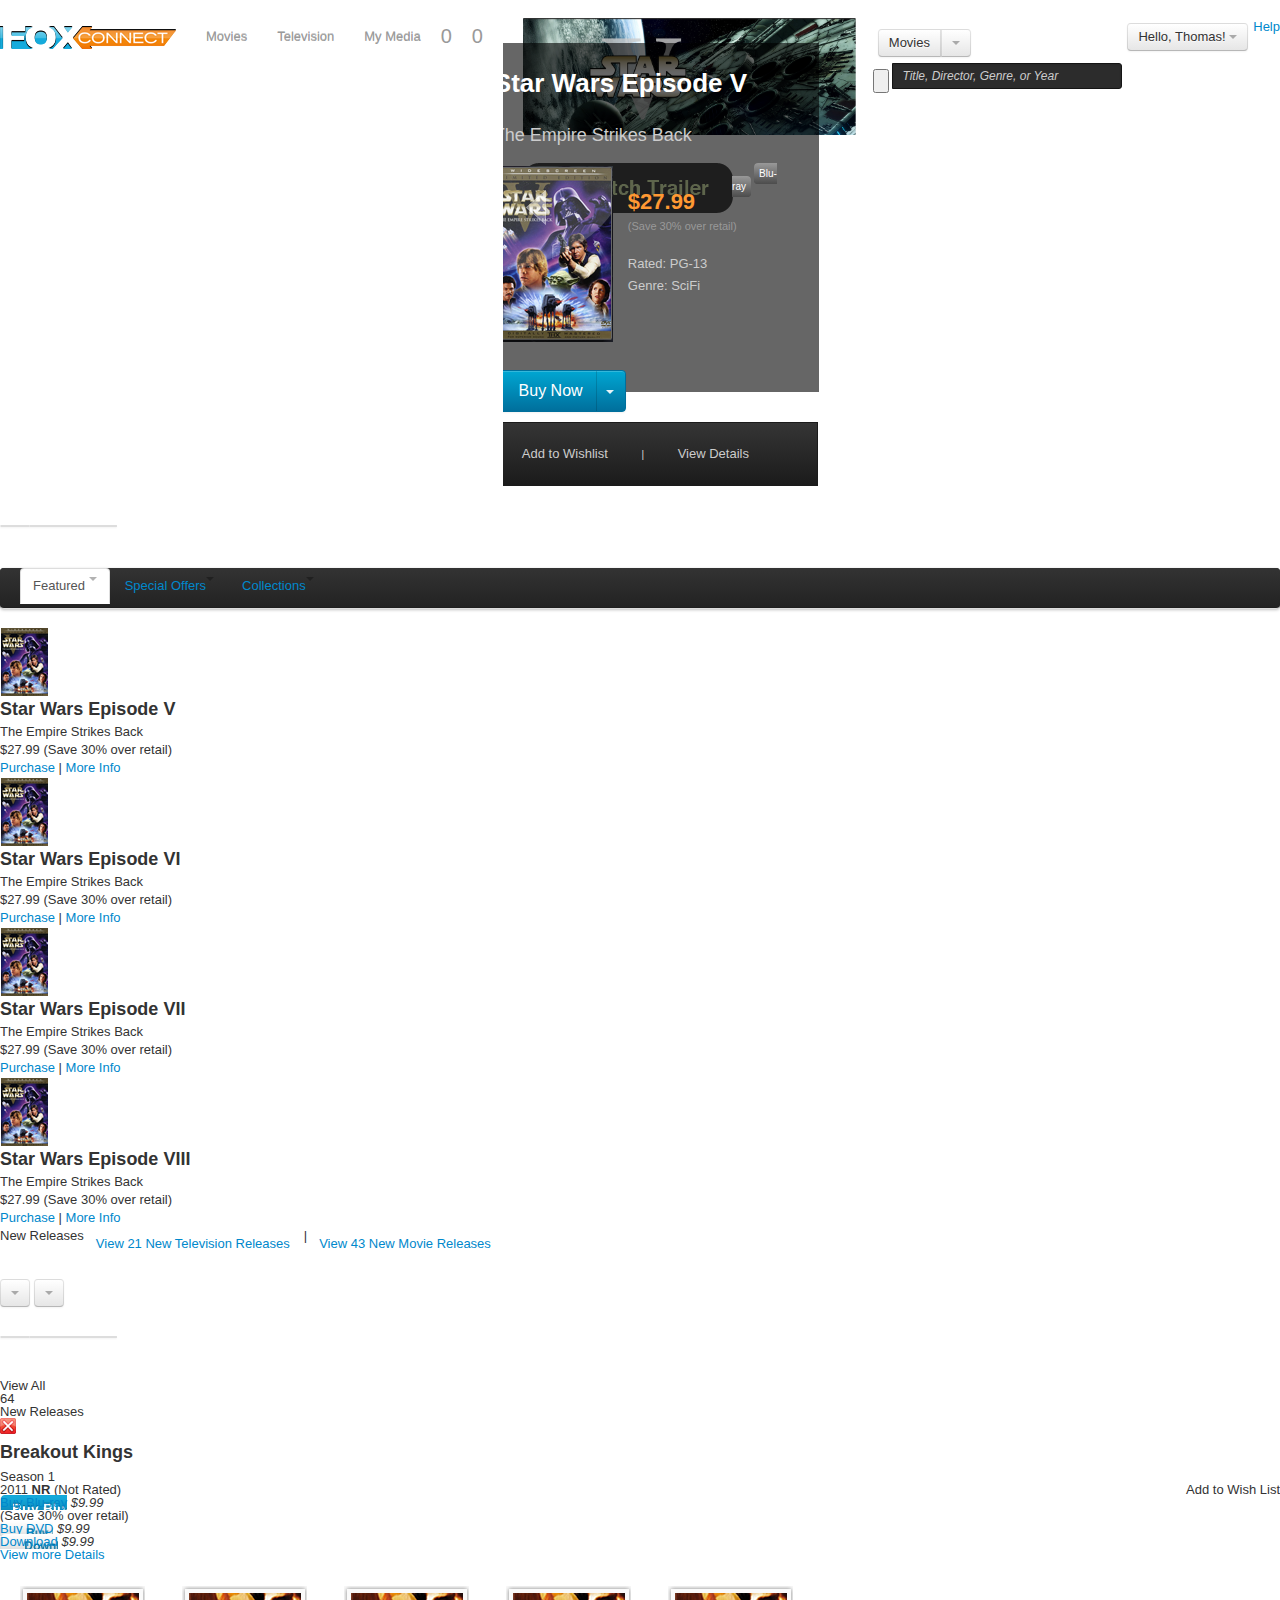
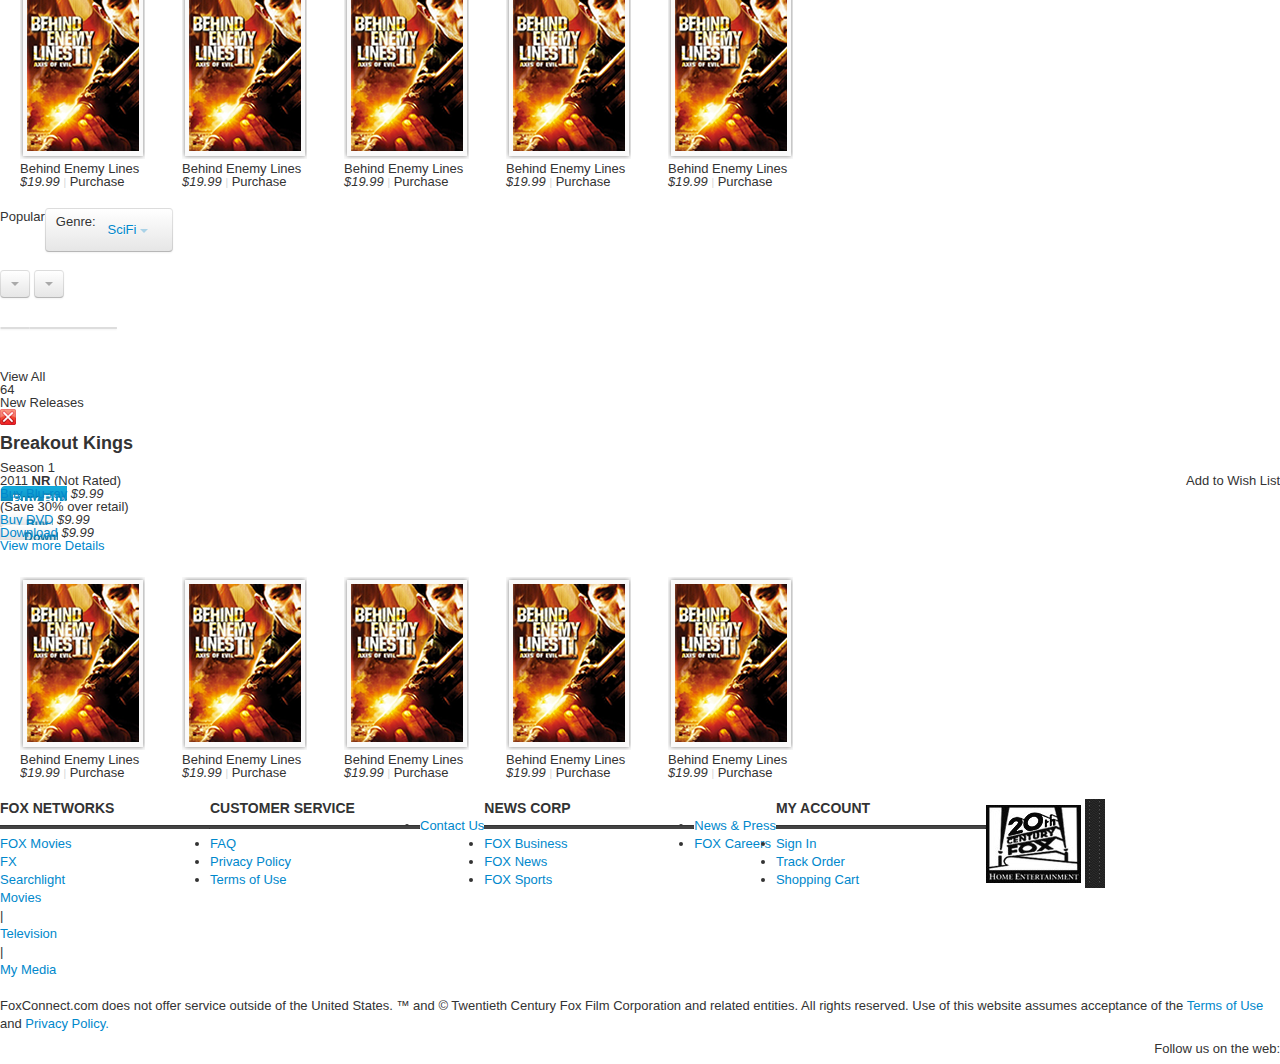
<file: index.html>
<!DOCTYPE html>
<html lang="en">
    <head>
        <meta charset="utf-8">
        <title>FoxConnect - Home</title>
        <meta name="viewport" content="width=device-width, initial-scale=1.0">
        <meta name="description" content="">
        <meta name="author" content="">

        <!-- Le styles -->
        <link href="assets/css/bootstrap.css" rel="stylesheet">
        <link href="assets/css/global.css" rel="stylesheet">
        <link href="assets/css/home.css" rel="stylesheet">
        <link href="assets/css/bootstrap-responsive.css" rel="stylesheet">

        <!-- Le HTML5 shim, for IE6-8 support of HTML5 elements -->
        <!--[if lt IE 9]>
          <script src="http://html5shim.googlecode.com/svn/trunk/html5.js"></script>
        <![endif]-->

        <!-- Le fav and touch icons -->
        <link rel="shortcut icon" href="assets/ico/favicon.ico">
        <link rel="apple-touch-icon-precomposed" sizes="144x144" href="assets/ico/apple-touch-icon-144-precomposed.png">
        <link rel="apple-touch-icon-precomposed" sizes="114x114" href="assets/ico/apple-touch-icon-114-precomposed.png">
        <link rel="apple-touch-icon-precomposed" sizes="72x72" href="assets/ico/apple-touch-icon-72-precomposed.png">
        <link rel="apple-touch-icon-precomposed" href="assets/ico/apple-touch-icon-57-precomposed.png">
    </head>

    <body>
        <!-- Header Begins--->
        <div class="navbar fx-header"> <!-- NAVBAR Begins -->
            <a name="#fx-banner"></a>
            <div class="fx-navbar-inner"> <!-- NAVBAR-INNER Begins -->
                <div class="fx-container">  <!-- CONTAINER Begins -->
                    <a href="#" class="brand"><img src="assets/img/fc_logo.png" /></a>
                    <ul class="nav fx-primary-nav"> <!-- FX-PRIMARY-NAV Begins -->
                        <li class="dropdown">
                            <a data-toggle="dropdown" class="dropdown-toggle" href="#">Movies<b class="caret"></b></a>
                            <div class="dropdown-menu">
                                <ul class="pull-left">
                                    <li class="nav-header">GENRE</li>
                                    <li class="divider"></li>
                                    <li><a href="#">Action (320)</a></li>
                                    <li><a href="#">Adventure (190)</a></li>
                                    <li><a href="#">Animation (105)</a></li>
                                    <li><a href="#">Classic (178)</a></li>
                                    <li><a href="#">Comedy (105)</a></li>
                                    <li><a href="#">Crime (105)</a></li>
                                    <li><a href="#">Documentary (105)</a></li>
                                    <li><a href="#">Faith (105)</a></li>
                                    <li><a href="#">Family (105)</a></li>
                                    <li><a href="#">Fantasy (105)</a></li>
                                </ul>

                                <ul class="pull-left">
                                    <li class="nav-header">DECADE</li>
                                    <li class="divider"></li>
                                    <li><a href="#">Action (320)</a></li>
                                    <li><a href="#">Adventure (190)</a></li>
                                    <li><a href="#">Animation (105)</a></li>
                                    <li><a href="#">Classic (178)</a></li>
                                    <li><a href="#">Comedy (105)</a></li>
                                    <li><a href="#">Crime (105)</a></li>
                                    <li><a href="#">Documentary (105)</a></li>
                                    <li><a href="#">Faith (105)</a></li>
                                    <li><a href="#">Family (105)</a></li>
                                    <li><a href="#">Fantasy (105)</a></li>

                                    <li class="nav-header">RATING</li>
                                    <li class="divider"></li>
                                    <li><a href="#">Unrated (230)</a></li>
                                    <li><a href="#">G (1204)</a></li>
                                </ul>

                                <ul class="pull-left">
                                    <li class="nav-header">RELEASED</li>
                                    <li class="divider"></li>
                                    <li><a href="#">Action (320)</a></li>
                                    <li><a href="#">Adventure (190)</a></li>
                                    <li><a href="#">Animation (105)</a></li>
                                    <li><a href="#">Classic (178)</a></li>
                                    <li><a href="#">Comedy (105)</a></li>
                                    <li><a href="#">Crime (105)</a></li>
                                    <li><a href="#">Documentary (105)</a></li>
                                    <li><a href="#">Faith (105)</a></li>
                                    <li><a href="#">Family (105)</a></li>
                                    <li><a href="#">Fantasy (105)</a></li>

                                    <li class="nav-header">COLLECTIONS</li>
                                    <li class="divider"></li>
                                    <li><a href="#">Star Wars (6)</a></li>
                                    <li><a href="#">James Bond (13)</a></li>
                                </ul>

                                <ul class="pull-left fx-poular-trends">
                                    <li class="nav-header"><img src="assets/img/graph.png" /><span class="black bold">Popular</span> <span>Trends</span></li>
                                    <li class="divider"></li>
                                    <li><a href="#"><span class="small_title">Top Genre</span><br>Romantic Comedy</a></li>
                                    <li class="divider-dot"></li>
                                    <li><a href="#"><span class="small_title">Top Decade</span><br>2010s</a></li>
                                    <li class="divider-dot"></li>
                                    <li><a href="#"><span class="small_title">Top Rating</span><br>PG-13</a></li>
                                    <li class="divider-dot"></li>
                                    <li><a href="#"><span class="small_title">Top Movie</span><br>StarWars: The Empire Strlkes Back</a></li>
                                    <li class="divider-dot"></li>
                                    <li><a href="#"><span class="small_title">In San Jose, CA</span><br>Chronicle</a></li>
                                    <li class="divider-dot"></li>
                                    <li><a href="#"><span class="small_title">Newest Release</span><br>The Killing</a></li>
                                </ul>


                            </div>
                        </li>
                        <li class="dropdown">
                            <a data-toggle="dropdown" class="dropdown-toggle" href="#">Television<b class="caret"></b></a>
                            <div class="dropdown-menu">
                                <ul class="pull-left">
                                    <li><a href="#">Franchises</a></li>
                                    <li><a href="#">Genre</a></li>
                                    <li><a href="#">FX</a></li>
                                    <li><a href="#">Fox</a></li>
                                    <li><a href="#">Collections</a></li>
                                    <li><a href="#">New Releases/Currently On Air</a></li>
                                </ul>
                            </div>
                        </li>

                        <li><a href="#">My Media</a></li>
                    </ul> <!-- FX-PRIMARY-NAV ENDs -->
                    <a href="#" class="fx-icon-cart brand">0</a>
                    <a href="#" class="fx-icon-fav brand">0</a>

                    <div class="fx-navbar-secondary">
                        <span><a href="#" class="pull-right">Help</a></span>
                        <div id="user-info" class="btn-group pull-right">
                            <a href="#" data-toggle="dropdown" class="fx-btn btn dropdown-toggle">
                                <span class="greet">Hello,</span> Thomas!
                                <span class="caret fx-caret"></span>
                            </a>
                            <ul class="dropdown-menu">
                                <li><a href="#">Profile</a></li>
                                <li class="divider"></li>
                                <li><a href="#">Sign Out</a></li>
                            </ul>
                        </div>

                        <form id="SearchForm" class="navbar-search pull-right" action="search-results/index.html">
                            <div class="btn-group" id="fx-select-category">
                                <button class="btn fx-btn">Movies</button>
                                <button data-toggle="dropdown" class="btn dropdown-toggle">
                                    <span class="caret"></span>
                                </button>
                                <ul class="dropdown-menu">
                                    <!-- dropdown menu links -->
                                    <li><a href="#">TV</a></li>
                                    <li><a href="#">Videos</a></li>
                                </ul>
                            </div>

                            <input type="submit" id="search_btn" value="">
                            <input type="text" class="search-query" placeholder="Title, Director, Genre, or Year">
                            

                        </form>

                    </div>
                </div>  <!-- CONTAINER ENDs -->
            </div> <!-- NAVBAR-INNER ENDs -->
        </div> <!-- NAVBAR ENDs --> <!-- Header ENDs--->


        <div class="fx-body-container"> <!-- BODY CONTAINER -->
            <div class="fx-content"> <!-- FX CONTENT -->

                <!-- FX BANNER -->
                <div id="fx-banner" class="fx-hero-unit clearfix">

                    <!-- heroCarousel -->
                    <div id="heroCarousel" class="carousel carousel-fade slide">
                        <!-- heroCarousel items -->
                        <div class="carousel-inner">
                            <!--- heroCarousel Item 1 --->

                            <div class="active item">
                                <div class="description">
                                    <h2>Star Wars Episode V</h2>
                                    <div class="title">The Empire Strikes Back</div>
                                    <div class="details">
                                        <img class="cover" src="assets/img/movie_titles/movie_cover_sample.png" />
                                        <div class="price">$27.99</div>
                                        <a href="#" class="small_btn">Blu-ray</a>
                                        <div class="offer_details">(Save 30% over retail)</div><br />
                                        <div class="margintop15 pull-left">
                                            <p>Rated: PG-13</p>
                                            <p>Genre: SciFi</p>
                                        </div>


                                        <div id="buy-now-btn" class="btn-group margintop10">
                                            <a class="btn dropdown-toggle" data-toggle="dropdown" href="#">
                                                <span>Buy Now</span>
                                                <span class="caret"></span>                                            </a>

                                            <!--
                                            <button class="btn fx-btn btn-info">Buy Now</button>
                                            <button class="btn dropdown-toggle btn-info" data-toggle="dropdown">
                                                <span class="caret"></span>
                                            </button> -->
                                            <ul class="dropdown-menu">
                                                <!-- dropdown menu links -->
                                                <li>
                                                    <div class="pull-right">
                                                        <button class="buy-bluray-btn"></button>
                                                    </div>
                                                    <div><i class="fx-icon-movie orange">$19.99</i></div>
                                                    <div class="margintop1px">(Save 30% over retail)</div>
                                                </li>
                                                <li>
                                                    <div class="pull-right">
                                                        <button class="buy-3d-btn"></button>
                                                    </div>
                                                    <div><i class="fx-icon-3d orange">$19.99</i></div>
                                                    <div class="margintop1px">(Save 30% over retail)</div>
                                                </li>
                                                <li>
                                                    <div class="pull-right">
                                                        <button class="buy-dvd-btn"></button>
                                                    </div>
                                                    <div><i class="fx-icon-tv orange">$19.99</i></div>
                                                    <div class="margintop1px">(Save 30% over retail)</div>
                                                </li>
                                                <li>
                                                    <div class="pull-right">
                                                        <button class="download-btn"></button>
                                                    </div>
                                                    <div><i class="fx-icon-download orange">$19.99</i></div>
                                                    <div class="margintop1px">(Save 30% over retail)</div>
                                                </li>
                                            </ul>
                                        </div>
                                    </div>
                                    <div class="strip">
                                        <ul class="">
                                            <li class=""><a href="#" class="fx-icon-star">Add to Wishlist</a></li>
                                            <li class="sep">|</li>
                                            <li class=""><a href="#progress">View Details</a></li>
                                        </ul>
                                    </div>
                                </div>

                          <img src="assets/img/movie_titles/banner_sample.png" />
                                <div class="fx-icon-watch_trailer_btn"><a href=""><img src="assets/img/watch_trailer_btn.png" /></a></div>

                          </div>
                            <!--- heroCarousel Item 1 ENDs --->

                            <!--- heroCarousel Item 2 --->
                            <div class="item">
                                <div class="description">
                                    <h2>Star Wars Episode VI</h2>
                                    <div class="title">The Empire Strikes Back</div>
                                    <div class="details">
                                        <img class="cover" src="assets/img/movie_titles/movie_cover_sample.png" />
                                        <div class="price">$27.99</div>
                                        <a href="#" class="small_btn">Blu-ray</a>
                                        <div class="offer_details">(Save 30% over retail)</div><br />
                                        <div class="margintop15 pull-left">
                                            <p>Rated: PG-13</p>
                                            <p>Genre: SciFi</p>
                                        </div>


                                        <div id="buy-now-btn" class="btn-group margintop10">
                                            <a class="btn dropdown-toggle" data-toggle="dropdown" href="#">
                                                <span>Buy Now</span>
                                                <span class="caret"></span>                                            </a>

                                            <!--
                                            <button class="btn fx-btn btn-info">Buy Now</button>
                                            <button class="btn dropdown-toggle btn-info" data-toggle="dropdown">
                                                <span class="caret"></span>
                                            </button> -->
                                            <ul class="dropdown-menu">
                                                <!-- dropdown menu links -->
                                                <li>
                                                    <div class="pull-right">
                                                        <button class="buy-bluray-btn"></button>
                                                    </div>
                                                    <div><i class="fx-icon-movie orange">$19.99</i></div>
                                                    <div class="margintop1px">(Save 30% over retail)</div>
                                                </li>
                                                <li>
                                                    <div class="pull-right">
                                                        <button class="buy-3d-btn"></button>
                                                    </div>
                                                    <div><i class="fx-icon-3d orange">$19.99</i></div>
                                                    <div class="margintop1px">(Save 30% over retail)</div>
                                                </li>
                                                <li>
                                                    <div class="pull-right">
                                                        <button class="buy-dvd-btn"></button>
                                                    </div>
                                                    <div><i class="fx-icon-tv orange">$19.99</i></div>
                                                    <div class="margintop1px">(Save 30% over retail)</div>
                                                </li>
                                                <li>
                                                    <div class="pull-right">
                                                        <button class="download-btn"></button>
                                                    </div>
                                                    <div><i class="fx-icon-download orange">$19.99</i></div>
                                                    <div class="margintop1px">(Save 30% over retail)</div>
                                                </li>
                                            </ul>
                                        </div>
                                    </div>
                                    <div class="strip">
                                        <ul class="">
                                            <li class=""><a href="#" class="fx-icon-star">Add to Wishlist</a></li>
                                            <li class="sep">|</li>
                                            <li class=""><a href="#progress">View Details</a></li>
                                        </ul>
                                    </div>
                                </div>

                          <img src="assets/img/movie_titles/banner_sample.png" />
                                <div class="fx-icon-watch_trailer_btn"><a href=""><img src="assets/img/watch_trailer_btn.png" /></a></div>

                          </div>
                            <!--- heroCarousel Item 2 ENDs --->

                            <!--- heroCarousel Item 3 --->
                            <div class="item">
                                <div class="description">
                                    <h2>Star Wars Episode VII</h2>
                                    <div class="title">The Empire Strikes Back</div>
                                    <div class="details">
                                        <img class="cover" src="assets/img/movie_titles/movie_cover_sample.png" />
                                        <div class="price">$27.99</div>
                                        <a href="#" class="small_btn">Blu-ray</a>
                                        <div class="offer_details">(Save 30% over retail)</div><br />
                                        <div class="margintop15 pull-left">
                                            <p>Rated: PG-13</p>
                                            <p>Genre: SciFi</p>
                                        </div>


                                        <div id="buy-now-btn" class="btn-group margintop10">
                                            <a class="btn dropdown-toggle" data-toggle="dropdown" href="#">
                                                <span>Buy Now</span>
                                                <span class="caret"></span>                                            </a>

                                            <!--
                                            <button class="btn fx-btn btn-info">Buy Now</button>
                                            <button class="btn dropdown-toggle btn-info" data-toggle="dropdown">
                                                <span class="caret"></span>
                                            </button> -->
                                            <ul class="dropdown-menu">
                                                <!-- dropdown menu links -->
                                                <li>
                                                    <div class="pull-right">
                                                        <button class="buy-bluray-btn"></button>
                                                    </div>
                                                    <div><i class="fx-icon-movie orange">$19.99</i></div>
                                                    <div class="margintop1px">(Save 30% over retail)</div>
                                                </li>
                                                <li>
                                                    <div class="pull-right">
                                                        <button class="buy-3d-btn"></button>
                                                    </div>
                                                    <div><i class="fx-icon-3d orange">$19.99</i></div>
                                                    <div class="margintop1px">(Save 30% over retail)</div>
                                                </li>
                                                <li>
                                                    <div class="pull-right">
                                                        <button class="buy-dvd-btn"></button>
                                                    </div>
                                                    <div><i class="fx-icon-tv orange">$19.99</i></div>
                                                    <div class="margintop1px">(Save 30% over retail)</div>
                                                </li>
                                                <li>
                                                    <div class="pull-right">
                                                        <button class="download-btn"></button>
                                                    </div>
                                                    <div><i class="fx-icon-download orange">$19.99</i></div>
                                                    <div class="margintop1px">(Save 30% over retail)</div>
                                                </li>
                                            </ul>
                                        </div>
                                    </div>
                                    <div class="strip">
                                        <ul class="">
                                            <li class=""><a href="#" class="fx-icon-star">Add to Wishlist</a></li>
                                            <li class="sep">|</li>
                                            <li class=""><a href="#progress">View Details</a></li>
                                        </ul>
                                    </div>
                                </div>

                          <img src="assets/img/movie_titles/banner_sample.png" />
                                <div class="fx-icon-watch_trailer_btn"><a href=""><img src="assets/img/watch_trailer_btn.png" /></a></div>

                          </div>
                            <!--- heroCarousel Item 3 ENDs --->

                            <!--- heroCarousel Item 4 --->
                            <div class="item">
                                <div class="description">
                                    <h2>Star Wars Episode VIII</h2>
                                    <div class="title">The Empire Strikes Back</div>
                                    <div class="details">
                                        <img class="cover" src="assets/img/movie_titles/movie_cover_sample.png" />
                                        <div class="price">$27.99</div>
                                        <a href="#" class="small_btn">Blu-ray</a>
                                        <div class="offer_details">(Save 30% over retail)</div><br />
                                        <div class="margintop15 pull-left">
                                            <p>Rated: PG-13</p>
                                            <p>Genre: SciFi</p>
                                        </div>


                                        <div id="buy-now-btn" class="btn-group margintop10">
                                            <a class="btn dropdown-toggle" data-toggle="dropdown" href="#">
                                                <span>Buy Now</span>
                                                <span class="caret"></span>                                            </a>

                                            <!--
                                            <button class="btn fx-btn btn-info">Buy Now</button>
                                            <button class="btn dropdown-toggle btn-info" data-toggle="dropdown">
                                                <span class="caret"></span>
                                            </button> -->
                                            <ul class="dropdown-menu">
                                                <!-- dropdown menu links -->
                                                <li>
                                                    <div class="pull-right">
                                                        <button class="buy-bluray-btn"></button>
                                                    </div>
                                                    <div><i class="fx-icon-movie orange">$19.99</i></div>
                                                    <div class="margintop1px">(Save 30% over retail)</div>
                                                </li>
                                                <li>
                                                    <div class="pull-right">
                                                        <button class="buy-3d-btn"></button>
                                                    </div>
                                                    <div><i class="fx-icon-3d orange">$19.99</i></div>
                                                    <div class="margintop1px">(Save 30% over retail)</div>
                                                </li>
                                                <li>
                                                    <div class="pull-right">
                                                        <button class="buy-dvd-btn"></button>
                                                    </div>
                                                    <div><i class="fx-icon-tv orange">$19.99</i></div>
                                                    <div class="margintop1px">(Save 30% over retail)</div>
                                                </li>
                                                <li>
                                                    <div class="pull-right">
                                                        <button class="download-btn"></button>
                                                    </div>
                                                    <div><i class="fx-icon-download orange">$19.99</i></div>
                                                    <div class="margintop1px">(Save 30% over retail)</div>
                                                </li>
                                            </ul>
                                        </div>
                                    </div>
                                    <div class="strip">
                                        <ul class="">
                                            <li class=""><a href="#" class="fx-icon-star">Add to Wishlist</a></li>
                                            <li class="sep">|</li>
                                            <li class=""><a href="#progress">View Details</a></li>
                                        </ul>
                                    </div>
                                </div>

                          <img src="assets/img/movie_titles/banner_sample.png" />
                                <div class="fx-icon-watch_trailer_btn"><a href=""><img src="assets/img/watch_trailer_btn.png" /></a></div>

                          </div>
                            <!--- heroCarousel Item 4 ENDs --->


                        </div>
                        <!-- heroCarousel Items ENDs -->

                        <!-- heroCarousel nav -->
                        <a class="carousel-control left" href="#heroCarousel" data-slide="prev"><img src="assets/img/hero_left_nav_btn.png" /></a>
                        <a class="carousel-control right" href="#heroCarousel" data-slide="next"><img src="assets/img/hero_right_nav_btn.png" /></a>
                    </div>
                    <!-- heroCarousel ENDS -->

                    <!-- FX Banner Pagination -->
                    <div class="pagination">
                        <ul>
                            <li>
                                <a class="nav-btn current"></a>
                            </li>
                            <li><a href="#fx-banner" class="nav-btn"></a></li>
                            <li><a href="#fx-banner" class="nav-btn"></a></li>
                            <li><a href="#fx-banner" class="nav-btn"></a></li>
                        </ul>
                    </div>
                    <!-- FX Banner Pagination Ends -->

                    <!-- CATEGORY Tabbable -->
                    <div class="tabbable"> <!-- Only required for left/right tabs -->
                        <ul class="navbar-inner nav nav-tabs">
                            <li class="active">
                                <a href="#tab1" data-toggle="tab">
                                    Featured
                                    <span class="caret"></span>                                </a>                            </li>
                            <li><a href="#tab2" data-toggle="tab">Special Offers<span class="caret"></span></a></li>
                            <li><a href="#tab3" data-toggle="tab">Collections<span class="caret"></span></a></li>
                        </ul>
                        <div class="tab-content"> <!-- All TAB CONTENTS -->
                            <!-- Tab 1 CONTENTS -->
                            <div class="tab-pane active" id="tab1">
                                <div id="tab1-item1"class="tab-item active"> <!-- ITEM 1 -->
                                    <img src="assets/img/movie_titles/movie_cover_small.png" />
                                    <div class="details">
                                        <h3>Star Wars Episode V</h3>
                                        <div class="title">The Empire Strikes Back</div>
                                        <div class="margintop10"><span class="price">$27.99</span> <span class="offer_detail">(Save 30% over retail)</span></div>
                                        <div>
                                            <a href="#" class="dotted-underline">Purchase</a>
                                            <span class="sep">|</span>
                                            <a href="#" class="size10">More Info</a>                                        </div>
                                    </div>
                                </div> <!-- ITEM 1 ENDs -->
                                <div class="tab-item"> <!-- ITEM 2 -->
                                    <img src="assets/img/movie_titles/movie_cover_small.png" />
                                    <div class="details">
                                        <h3>Star Wars Episode VI</h3>
                                        <div class="title">The Empire Strikes Back</div>
                                        <div class="margintop10"><span class="price">$27.99</span> <span class="offer_detail">(Save 30% over retail)</span></div>
                                        <div>
                                            <a href="#" class="dotted-underline">Purchase</a>
                                            <span class="sep">|</span>
                                            <a href="#" class="size10">More Info</a>                                        </div>
                                    </div>
                                </div> <!-- ITEM 2 ENDs -->

                                <div class="tab-item"> <!-- ITEM 3 -->
                                    <img src="assets/img/movie_titles/movie_cover_small.png" />
                                    <div class="details">
                                        <h3>Star Wars Episode VII</h3>
                                        <div class="title">The Empire Strikes Back</div>
                                        <div class="margintop10"><span class="price">$27.99</span> <span class="offer_detail">(Save 30% over retail)</span></div>
                                        <div>
                                            <a href="#" class="dotted-underline">Purchase</a>
                                            <span class="sep">|</span>
                                            <a href="#" class="size10">More Info</a>                                        </div>
                                    </div>
                                </div> <!-- ITEM 3 ENDs -->

                                <div class="tab-item"> <!-- ITEM 4 -->
                                    <img src="assets/img/movie_titles/movie_cover_small.png" />
                                    <div class="details">
                                        <h3>Star Wars Episode VIII</h3>
                                        <div class="title">The Empire Strikes Back</div>
                                        <div class="margintop10"><span class="price">$27.99</span> <span class="offer_detail">(Save 30% over retail)</span></div>
                                        <div>
                                            <a href="#" class="dotted-underline">Purchase</a>
                                            <span class="sep">|</span>
                                            <a href="#" class="size10">More Info</a>                                        </div>
                                    </div>
                                </div> <!-- ITEM 4 ENDs -->
                            </div>
                            <!-- Tab 1 CONTENTS ENDs -->

                            <!-- Tab 2 CONTENTS -->
                            <div class="tab-pane" id="tab2">
                                <div class="tab-item active"> <!-- ITEM 1 -->
                                    <img src="assets/img/movie_titles/movie_cover_small.png" />
                                    <div class="details">
                                        <h3>Red Tail I</h3>
                                        <div class="title">The Empire Strikes Back</div>
                                        <div class="margintop10"><span class="price">$27.99</span> <span class="offer_detail">(Save 30% over retail)</span></div>
                                        <div>
                                            <a href="#" class="dotted-underline">Purchase</a>
                                            <span class="sep">|</span>
                                            <a href="#" class="size10">More Info</a>                                        </div>
                                    </div>
                                </div> <!-- ITEM 1 ENDs -->
                                <!-- ITEM 2 -->
                                <div class="tab-item">
                                    <img src="assets/img/movie_titles/movie_cover_small.png" />
                                    <div class="details">
                                        <h3>Red Tail II</h3>
                                        <div class="title">The Empire Strikes Back</div>
                                        <div class="margintop10"><span class="price">$27.99</span> <span class="offer_detail">(Save 30% over retail)</span></div>
                                        <div>
                                            <a href="#" class="dotted-underline">Purchase</a>
                                            <span class="sep">|</span>
                                            <a href="#" class="size10">More Info</a>                                        </div>
                                    </div>
                                </div> <!-- ITEM 2 ENDs -->
                                <!-- ITEM 3 -->
                                <div class="tab-item">
                                    <img src="assets/img/movie_titles/movie_cover_small.png" />
                                    <div class="details">
                                        <h3>Red Tail III</h3>
                                        <div class="title">The Empire Strikes Back</div>
                                        <div class="margintop10"><span class="price">$27.99</span> <span class="offer_detail">(Save 30% over retail)</span></div>
                                        <div>
                                            <a href="#" class="dotted-underline">Purchase</a>
                                            <span class="sep">|</span>
                                            <a href="#" class="size10">More Info</a>                                        </div>
                                    </div>
                                </div> <!-- ITEM 3 ENDs -->
                                <!-- ITEM 4 -->
                                <div class="tab-item">
                                    <img src="assets/img/movie_titles/movie_cover_small.png" />
                                    <div class="details">
                                        <h3>Red Tail IV</h3>
                                        <div class="title">The Empire Strikes Back</div>
                                        <div class="margintop10"><span class="price">$27.99</span> <span class="offer_detail">(Save 30% over retail)</span></div>
                                        <div>
                                            <a href="#" class="dotted-underline">Purchase</a>
                                            <span class="sep">|</span>
                                            <a href="#" class="size10">More Info</a>                                        </div>
                                    </div>
                                </div> <!-- ITEM 4 ENDs -->
                            </div>
                            <!-- Tab 2 CONTENTS ENDs -->

                            <!-- Tab 3 CONTENTS -->
                            <div class="tab-pane" id="tab3">
                                <p>Howdy, I'm in Collections.</p>
                            </div>
                            <!-- Tab 3 CONTENTS ENDs -->
                        </div> <!-- All TAB CONTENTS ENDs -->
                    </div> 
                  <!-- CATEGORY Tabbable ENDS -->

                </div> <!-- FX BANNER ENDS -->


                <!-- New Releases Block -->
                <a name="new_releases"></a>
                <div id="fx-new-releases" class="fx-title-header">
                    <ul class="nav nav-pills">
                        <li class="title-text">New Releases</li>
                        <li class=""><a href="#alerts">View 21 New Television Releases</a> </li>
                        <li class="sep">|</li>
                        <li class=""><a href="#progress">View 43 New Movie Releases</a></li>
                    </ul>

                    <a class="btn fx-right" href="#myCarousel1" data-slide="next"><b class="caret"></b></a>
                    <a class="btn fx-left" href="#myCarousel1" data-slide="prev"><b class="caret"></b></a>

                    <!-- Pagination -->
                    <div class="pagination">
                        <ul>
                            <li>
                                <a class="nav-btn current"></a>
                            </li>
                            <li><a href="#new_releases" class="nav-btn"></a></li>
                            <li><a href="#new_releases" class="nav-btn"></a></li>
                            <li><a href="#new_releases" class="nav-btn"></a></li>
                        </ul>
                    </div>
                    <!-- Pagination Ends -->
                </div>

                <!-- myCarousel1 -->
                <div id="myCarousel1" class="carousel slide">
                    <div class="view_all">
                        <div class="text">View All</div>
                        <div class="no">64</div>
                        <div class="text" wrap="wrap">New Releases</div>
                    </div>
                    
                    <div class="purchase_popup" >
                                        	
                        <div id="purchase_popup_container">
                            <img src="assets/img/close.png"  id="close"/>
                            <!--<img src="assets/img/close.png"  id="close"/>-->
                            <div id="purchase_popup_content">
                                <div class="heading">
                                    <h2>Breakout Kings</h2>
                                    <span class="small">Season 1</span>                                                    </div>
                                <div class="wish_list_row">
                                    <span>2011</span>
                                    <span><strong>NR</strong> (Not Rated)</span>
                                    <span class="pull-right"><i class="fx-icon-star2"></i>Add to Wish List</span>                                                    </div>
                                
                                <div class="popup_row">
                                    <a href="#" class="buy-bluray-btn">Buy Blu-ray</a>
                                    <i class="fx-icon-movie orange big_price">$9.99</i><br>
                                    <small>(Save 30% over retail)</small>                                                    </div>
                                
                                <div class="popup_row">
                                    <a href="#" class="buy-dvd-btn">Buy DVD</a>
                                    <i class="fx-icon-tv orange normal_price">$9.99</i><br>
                                </div>
                                
                                <div class="popup_row">
                                    <a href="#" class="download-btn">Download</a>
                                    <i class="fx-icon-tv orange small_price">$9.99</i><br>
                                </div>
                                <i class="fx-icon-arrow-right"></i><a href="#">View more Details</a>                                                </div>
                       </div>
                </div>
                                    
              <!-- Carousel items -->
                    <div class="carousel-inner">
                        <!---- 1 ----->
                        <div class="active item">
                            <div>
                                <img src="assets/img/movie_titles/movie_pic.png" />
                                <br />
                                <span>Behind Enemy Lines</span><br/>
                                <i class="fx-icon-movie orange">$19.99</i>
                                <span class="sep">|</span>
                                <span class="dotted-underline" id="c1_1" >Purchase</span>
                            </div>
                            <div>
                                <img src="assets/img/movie_titles/movie_pic.png" />
                                <br />
                                <span>Behind Enemy Lines</span><br/>
                                <i class="fx-icon-movie orange">$19.99</i>
                                <span class="sep">|</span>
                                <span class="dotted-underline" id="c1_2" >Purchase</span>
                            </div>
                            <div>
                                <img src="assets/img/movie_titles/movie_pic.png" />
                                <br />
                                <span>Behind Enemy Lines</span><br/>
                                <i class="fx-icon-tv orange">$19.99</i>
                                <span class="sep">|</span>
                                <span class="dotted-underline" id="c1_3" >Purchase</span>
                            </div>
                            <div>
                                <img src="assets/img/movie_titles/movie_pic.png" />
                                <br />
                                <span>Behind Enemy Lines</span><br/>
                                <i class="fx-icon-movie orange">$19.99</i>
                                <span class="sep">|</span>
                                <span class="dotted-underline" id="c1_4" >Purchase</span>
                            </div>
                            <div>
                                <img src="assets/img/movie_titles/movie_pic.png" />
                                <br />
                                <span>Behind Enemy Lines</span><br/>
                                <i class="fx-icon-tv orange">$19.99</i>
                                <span class="sep">|</span>
                                <span class="dotted-underline" id="c1_5" >Purchase</span>
                            </div>
                            
                        </div>
                        <!---- 2 ----->
                        <div class="item">
                            <div>
                                <img src="assets/img/movie_titles/movie_fantastic4.png" />
                                <br />
                                <span>Behind Enemy Lines</span><br/>
                                <i class="fx-icon-movie orange">$19.99</i>
                                <span class="sep">|</span>
                                <span class="dotted-underline" id="c1_6" >Purchase</span>
                            </div>
                            <div>
                                <img src="assets/img/movie_titles/movie_fantastic4.png" />
                                <br />
                                <span>Behind Enemy Lines</span><br/>
                                <i class="fx-icon-movie orange">$19.99</i>
                                <span class="sep">|</span>
                                <span class="dotted-underline" id="c1_7" >Purchase</span>
                            </div>
                            <div>
                                <img src="assets/img/movie_titles/movie_fantastic4.png" />
                                <br />
                                <span>Behind Enemy Lines</span><br/>
                                <i class="fx-icon-tv orange">$19.99</i>
                                <span class="sep">|</span>
                                <span class="dotted-underline" id="c1_8" >Purchase</span>
                            </div>
                            <div>
                                <img src="assets/img/movie_titles/movie_fantastic4.png" />
                                <br />
                                <span>Behind Enemy Lines</span><br/>
                                <i class="fx-icon-movie orange">$19.99</i>
                                <span class="sep">|</span>
                                <span class="dotted-underline" id="c1_9" >Purchase</span>
                            </div>
                            <div>
                                <img src="assets/img/movie_titles/movie_fantastic4.png" />
                                <br />
                                <span>Behind Enemy Lines</span><br/>
                                <i class="fx-icon-tv orange">$19.99</i>
                                <span class="sep">|</span>
                                <span class="dotted-underline" id="c1_10" >Purchase</span>
                            </div>
                        </div>

                        <!---- 3 ----->
                        <div class="item">
                            <div>
                                <img src="assets/img/movie_titles/movie_fantastic4.png" />
                                <br />
                                <span>Behind Enemy Lines</span><br/>
                                <i class="fx-icon-movie orange">$19.99</i>
                                <span class="sep">|</span>
                                <span class="dotted-underline" id="c1_11" >Purchase</span>
                            </div>
                            <div>
                                <img src="assets/img/movie_titles/movie_fantastic4.png" />
                                <br />
                                <span>Behind Enemy Lines</span><br/>
                                <i class="fx-icon-movie orange">$19.99</i>
                                <span class="sep">|</span>
                                <span class="dotted-underline" id="c1_12" >Purchase</span>
                            </div>
                            <div>
                                <img src="assets/img/movie_titles/movie_fantastic4.png" />
                                <br />
                                <span>Behind Enemy Lines</span><br/>
                                <i class="fx-icon-tv orange">$19.99</i>
                                <span class="sep">|</span>
                                <span class="dotted-underline" id="c1_13" >Purchase</span>
                            </div>
                            <div>
                                <img src="assets/img/movie_titles/movie_fantastic4.png" />
                                <br />
                                <span>Behind Enemy Lines</span><br/>
                                <i class="fx-icon-movie orange">$19.99</i>
                                <span class="sep">|</span>
                                <span class="dotted-underline" id="c1_14" >Purchase</span>
                            </div>
                            <div>
                                <img src="assets/img/movie_titles/movie_fantastic4.png" />
                                <br />
                                <span>Behind Enemy Lines</span><br/>
                                <i class="fx-icon-tv orange">$19.99</i>
                                <span class="sep">|</span>
                                <span class="dotted-underline" id="c1_15" >Purchase</span>
                            </div>
                        </div>

                        <!---- 4 ----->
                        <div class="item">
                            <div>
                                <img src="assets/img/movie_titles/movie_fantastic4.png" />
                                <br />
                                <span>Behind Enemy Lines</span><br/>
                                <i class="fx-icon-movie orange">$19.99</i>
                                <span class="sep">|</span>
                                <span class="dotted-underline" id="c1_16" >Purchase</span>
                            </div>
                            <div>
                                <img src="assets/img/movie_titles/movie_fantastic4.png" />
                                <br />
                                <span>Behind Enemy Lines</span><br/>
                                <i class="fx-icon-movie orange">$19.99</i>
                                <span class="sep">|</span>
                                <span class="dotted-underline" id="c1_17" >Purchase</span>
                            </div>
                            <div>
                                <img src="assets/img/movie_titles/movie_fantastic4.png" />
                                <br />
                                <span>Behind Enemy Lines</span><br/>
                                <i class="fx-icon-tv orange">$19.99</i>
                                <span class="sep">|</span>
                                <span class="dotted-underline" id="c1_18" >Purchase</span>
                            </div>
                            <div>
                                <img src="assets/img/movie_titles/movie_fantastic4.png" />
                                <br />
                                <span>Behind Enemy Lines</span><br/>
                                <i class="fx-icon-movie orange">$19.99</i>
                                <span class="sep">|</span>
                                <span class="dotted-underline" id="c1_19" >Purchase</span>
                            </div>
                            <div>
                                <img src="assets/img/movie_titles/movie_fantastic4.png" />
                                <br />
                                <span>Behind Enemy Lines</span><br/>
                                <i class="fx-icon-tv orange">$19.99</i>
                                <span class="sep">|</span>
                                <span class="dotted-underline" id="c1_1" >Purchase</span>
                            </div>
                        </div>
                    </div> <!-- Carousel items ENDs-->

                </div> <!-- myCarousel1 ENDs -->
                <!-- New Releases Block -->


                <!-- Popular Block -->
                <a name="popular"></a>
                <div id="fx-popular" class="fx-title-header">
                    <ul class="nav nav-pills">
                        <li class="title-text">Popular</li>
                        <li class="dropdown btn">
                            <span class="">
                                Genre:
                            </span>
                            <a href="#" data-toggle="dropdown" class="dropdown-toggle  pull-right"> SciFi <b class="caret"></b></a>

                            <ul class="dropdown-menu">
                                <li><a href="#buttonGroups">Button groups</a></li>
                                <li><a href="#buttonDropdowns">Button dropdowns</a></li>
                            </ul>
                        </li>
                    </ul>

                    <a class="btn fx-right" href="#myCarousel2" data-slide="next"><b class="caret"></b></a>
                    <a class="btn fx-left" href="#myCarousel2" data-slide="prev"><b class="caret"></b></a>

                    <!-- Pagination -->
                    <div class="pagination">
                        <ul>
                            <li>
                                <a href="#popular" class="nav-btn current"></a>
                            </li>
                            <li><a href="#popular" class="nav-btn"></a></li>
                            <li><a href="#popular" class="nav-btn"></a></li>
                            <li><a href="#popular" class="nav-btn"></a></li>
                        </ul>
                    </div>
                    <!-- Pagination Ends -->
                </div>

                <!-- myCarousel1 -->
                <div id="myCarousel2" class="carousel slide">
                    <div class="view_all">
                        <div class="text">View All</div>
                        <div class="no">64</div>
                        <div class="text" wrap="wrap">New Releases</div>
                    </div>
                    
                    <div class="purchase_popup"  >
                                        	
                        <div id="purchase_popup_container">
                            <img src="assets/img/close.png"  id="close_c2"/>
                            <div id="purchase_popup_content">
                                <div class="heading">
                                    <h2>Breakout Kings</h2>
                                    <span class="small">Season 1</span>                                                    </div>
                                <div class="wish_list_row">
                                    <span>2011</span>
                                    <span><strong>NR</strong> (Not Rated)</span>
                                    <span class="pull-right"><i class="fx-icon-star2"></i>Add to Wish List</span>                                                    </div>
                                
                                <div class="popup_row">
                                    <a href="#" class="buy-bluray-btn">Buy Blu-ray</a>
                                    <i class="fx-icon-movie orange big_price">$9.99</i><br>
                                    <small>(Save 30% over retail)</small>                                                    </div>
                                
                                <div class="popup_row">
                                    <a href="#" class="buy-dvd-btn">Buy DVD</a>
                                    <i class="fx-icon-tv orange normal_price">$9.99</i><br>
                                </div>
                                
                                <div class="popup_row">
                                    <a href="#" class="download-btn">Download</a>
                                    <i class="fx-icon-tv orange small_price">$9.99</i><br>
                                </div>
                                <i class="fx-icon-arrow-right"></i><a href="#">View more Details</a>                                                </div>
                       </div>
                </div>

                    <!-- Carousel items -->
                    <div class="carousel-inner">
                        <!---- 1 ----->
                        <div class="active item">
                            <div>
                                <img src="assets/img/movie_titles/movie_pic.png" />
                                <br />
                                <span>Behind Enemy Lines</span><br/>
                                <i class="fx-icon-movie orange">$19.99</i>
                                <span class="sep">|</span>
                                <span class="dotted-underline" id="c2_1" >Purchase</span>
                            </div>
                            <div>
                                <img src="assets/img/movie_titles/movie_pic.png" />
                                <br />
                                <span>Behind Enemy Lines</span><br/>
                                <i class="fx-icon-movie orange">$19.99</i>
                                <span class="sep">|</span>
                                <span class="dotted-underline" id="c2_2" >Purchase</span>
                            </div>
                            <div>
                                <img src="assets/img/movie_titles/movie_pic.png" />
                                <br />
                                <span>Behind Enemy Lines</span><br/>
                                <i class="fx-icon-tv orange">$19.99</i>
                                <span class="sep">|</span>
                                <span class="dotted-underline" id="c2_3" >Purchase</span>
                            </div>
                            <div>
                                <img src="assets/img/movie_titles/movie_pic.png" />
                                <br />
                                <span>Behind Enemy Lines</span><br/>
                                <i class="fx-icon-movie orange">$19.99</i>
                                <span class="sep">|</span>
                                <span class="dotted-underline" id="c2_4" >Purchase</span>
                            </div>
                            <div>
                                <img src="assets/img/movie_titles/movie_pic.png" />
                                <br />
                                <span>Behind Enemy Lines</span><br/>
                                <i class="fx-icon-tv orange">$19.99</i>
                                <span class="sep">|</span>
                                <span class="dotted-underline" id="c2_5" >Purchase</span>
                            </div>
                        </div>
                        <!---- 2 ----->
                        <div class="item">
                            <div>
                                <img src="assets/img/movie_titles/movie_fantastic4.png" />
                                <br />
                                <span>Behind Enemy Lines</span><br/>
                                <i class="fx-icon-movie orange">$19.99</i>
                                <span class="sep">|</span>
                                <span class="dotted-underline" id="c2_6" >Purchase</span>
                            </div>
                            <div>
                                <img src="assets/img/movie_titles/movie_fantastic4.png" />
                                <br />
                                <span>Behind Enemy Lines</span><br/>
                                <i class="fx-icon-movie orange">$19.99</i>
                                <span class="sep">|</span>
                                <span class="dotted-underline" id="c2_7" >Purchase</span>
                            </div>
                            <div>
                                <img src="assets/img/movie_titles/movie_fantastic4.png" />
                                <br />
                                <span>Behind Enemy Lines</span><br/>
                                <i class="fx-icon-tv orange">$19.99</i>
                                <span class="sep">|</span>
                                <span class="dotted-underline" id="c2_8" >Purchase</span>
                            </div>
                            <div>
                                <img src="assets/img/movie_titles/movie_fantastic4.png" />
                                <br />
                                <span>Behind Enemy Lines</span><br/>
                                <i class="fx-icon-movie orange">$19.99</i>
                                <span class="sep">|</span>
                                <span class="dotted-underline" id="c2_9" >Purchase</span>
                            </div>
                            <div>
                                <img src="assets/img/movie_titles/movie_fantastic4.png" />
                                <br />
                                <span>Behind Enemy Lines</span><br/>
                                <i class="fx-icon-tv orange">$19.99</i>
                                <span class="sep">|</span>
                                <span class="dotted-underline" id="c2_10" >Purchase</span>
                            </div>
                        </div>

                        <!---- 3 ----->
                        <div class="item">
                            <div>
                                <img src="assets/img/movie_titles/movie_fantastic4.png" />
                                <br />
                                <span>Behind Enemy Lines</span><br/>
                                <i class="fx-icon-movie orange">$19.99</i>
                                <span class="sep">|</span>
                                <span class="dotted-underline" id="c2_11" >Purchase</span>
                            </div>
                            <div>
                                <img src="assets/img/movie_titles/movie_fantastic4.png" />
                                <br />
                                <span>Behind Enemy Lines</span><br/>
                                <i class="fx-icon-movie orange">$19.99</i>
                                <span class="sep">|</span>
                                <span class="dotted-underline" id="c2_12" >Purchase</span>
                            </div>
                            <div>
                                <img src="assets/img/movie_titles/movie_fantastic4.png" />
                                <br />
                                <span>Behind Enemy Lines</span><br/>
                                <i class="fx-icon-tv orange">$19.99</i>
                                <span class="sep">|</span>
                                <span class="dotted-underline" id="c2_13" >Purchase</span>
                            </div>
                            <div>
                                <img src="assets/img/movie_titles/movie_fantastic4.png" />
                                <br />
                                <span>Behind Enemy Lines</span><br/>
                                <i class="fx-icon-movie orange">$19.99</i>
                                <span class="sep">|</span>
                                <span class="dotted-underline" id="c2_14" >Purchase</span>
                            </div>
                            <div>
                                <img src="assets/img/movie_titles/movie_fantastic4.png" />
                                <br />
                                <span>Behind Enemy Lines</span><br/>
                                <i class="fx-icon-tv orange">$19.99</i>
                                <span class="sep">|</span>
                                <span class="dotted-underline" id="c2_15" >Purchase</span>
                            </div>
                        </div>

                        <!---- 4 ----->
                        <div class="item">
                            <div>
                                <img src="assets/img/movie_titles/movie_fantastic4.png" />
                                <br />
                                <span>Behind Enemy Lines</span><br/>
                                <i class="fx-icon-movie orange">$19.99</i>
                                <span class="sep">|</span>
                                <span class="dotted-underline" id="c2_16" >Purchase</span>
                            </div>
                            <div>
                                <img src="assets/img/movie_titles/movie_fantastic4.png" />
                                <br />
                                <span>Behind Enemy Lines</span><br/>
                                <i class="fx-icon-movie orange">$19.99</i>
                                <span class="sep">|</span>
                                <span class="dotted-underline" id="c2_17" >Purchase</span>
                            </div>
                            <div>
                                <img src="assets/img/movie_titles/movie_fantastic4.png" />
                                <br />
                                <span>Behind Enemy Lines</span><br/>
                                <i class="fx-icon-tv orange">$19.99</i>
                                <span class="sep">|</span>
                                <span class="dotted-underline" id="c2_18" >Purchase</span>
                            </div>
                            <div>
                                <img src="assets/img/movie_titles/movie_fantastic4.png" />
                                <br />
                                <span>Behind Enemy Lines</span><br/>
                                <i class="fx-icon-movie orange">$19.99</i>
                                <span class="sep">|</span>
                                <span class="dotted-underline" id="c2_19" >Purchase</span>
                            </div>
                            <div>
                                <img src="assets/img/movie_titles/movie_fantastic4.png" />
                                <br />
                                <span>Behind Enemy Lines</span><br/>
                                <i class="fx-icon-tv orange">$19.99</i>
                                <span class="sep">|</span>
                                <span class="dotted-underline" id="c2_20" >Purchase</span>
                            </div>
                        </div>
                    </div> <!-- Carousel items ENDs-->

                </div> <!-- myCarousel2 ENDs -->
                <!-- Popular Block -->

            </div> <!-- FX CONTENT -->
        </div> <!-- BODY CONTAINER ENDS -->

        <div class="fx-footer-container"> <!-- FOOTER CONTAINER -->
            <div class="fx-footer-content"> <!-- FOOTER CONTENT -->
                <div class="column pull-left">
                    <h4><span class="grey bold">FOX</span> NETWORKS</h4>
                    <img class="separator" src="assets/img/line_separator.png" />
                    <ul>
                        <li><a href="#">FOX Movies</a></li>
                        <li><a href="#">FX</a></li>
                        <li><a href="#">Searchlight</a></li>
                    </ul>
                </div>

                <div class="column pull-left">
                    <h4><span class="grey bold">CUSTOMER</span> SERVICE</h4>
                    <img class="separator" src="assets/img/line_separator.png" />
                    <ul class="pull-right">
                        <li><a href="#">Contact Us</a></li>
                    </ul>
                    <ul>
                        <li><a href="#">FAQ</a></li>
                        <li><a href="#">Privacy Policy</a></li>
                        <li><a href="#">Terms of Use</a></li>
                    </ul>
                </div>

                <div class="column pull-left">
                    <h4><span class="grey bold">NEWS</span> CORP</h4>
                    <img class="separator" src="assets/img/line_separator.png" />
                    <ul class="pull-right">
                        <li><a href="#">News & Press</a></li>
                        <li><a href="#">FOX Careers</a></li>
                    </ul>
                    <ul>
                        <li><a href="#">FOX Business</a></li>
                        <li><a href="#">FOX News</a></li>
                        <li><a href="#">FOX Sports</a></li>
                    </ul>
                </div>

                <div class="column pull-left">
                    <h4><span class="grey bold">MY</span> ACCOUNT</h4>
                    <img class="separator" src="assets/img/line_separator.png" />
                    <ul>
                        <li><a href="#">Sign In</a></li>
                        <li><a href="#">Track Order</a></li>
                        <li><a href="#">Shopping Cart</a></li>
                    </ul>
                </div>

            </div> <!-- FOOTER CONTENT ENDs -->
        </div> <!-- FOOTER CONTAINER ENDs-->

        <div class="fx-footer-container-1"> <!-- FOOTER CONTAINER-1 -->
            <div class="fx-footer-content">
                <div class="pull-left">
                    <img src="assets/img/fox_logo.jpg" />
                    <img class="vsep" src="assets/img/vertical_dotted_separator.png" />
                </div>
                <div class="categories pull-left">
                    <ul class="nav">
                        <li class="active">
                            <a href="#">Movies</a>
                        </li>
                        <li class="sep">|</li>
                        <li><a href="#">Television</a></li>
                        <li class="sep">|</li>
                        <li><a href="#">My Media</a></li>
                    </ul>
                    <div class="disclaimer pull-left">
			    	FoxConnect.com does not offer service outside of the United States. &trade; and &copy; Twentieth Century Fox
			    	 Film Corporation and related entities. All rights reserved. Use of this website assumes acceptance of the
                        <a href="#" class="grey bold">Terms of Use</a> and <a href="#" class="grey bold">Privacy Policy.</a>
                    </div>

                </div>

                <img class="vsep" src="assets/img/vertical_dotted_separator.png" class="pull-left" />

                <div class="pull-right">
                    <div class="social_links">
                        <div class='pull-left' style="line-height: 31px;">
                            Follow us on the web:
                        </div>
                        <a href="#"><i class="fx-icon fx-icon-twitter"></i></a>
                        <a href="#"><i class="fx-icon fx-icon-pinterest"></i></a>
                        <a href="#"><i class="fx-icon fx-icon-fb"></i></a>
                        <a href="#"><i class="fx-icon fx-icon-gplus"></i></a>
                    </div>
                </div>
            </div>

        </div>  <!-- FOOTER CONTAINER-1 ENDS -->




        <!-- Le javascript
        ================================================== -->
        <!-- Placed at the end of the document so the pages load faster -->
        <script src="assets/js/jquery.js"></script>
        <script src="assets/js/bootstrap-transition.js"></script>
        <script src="assets/js/bootstrap-alert.js"></script>
        <script src="assets/js/bootstrap-modal.js"></script>
        <script src="assets/js/bootstrap-dropdown.js"></script>
        <script src="assets/js/bootstrap-scrollspy.js"></script>
        <script src="assets/js/bootstrap-tab.js"></script>
        <script src="assets/js/bootstrap-tooltip.js"></script>
        <script src="assets/js/bootstrap-popover.js"></script>
        <script src="assets/js/bootstrap-button.js"></script>
        <script src="assets/js/bootstrap-collapse.js"></script>
        <script src="assets/js/bootstrap-carousel.js"></script>
        <script src="assets/js/bootstrap-typeahead.js"></script>

        <script type="text/javascript">

            // heroCarousel Settings
            $('#heroCarousel').carousel({
                interval: 4000
            });
            // Sync Highlight of the tab slides with main banner content
            $('#heroCarousel').bind('slid', function(){
                $slider_no = $('#heroCarousel .carousel-inner .item').index($(".active"));
                $('.tab-content .tab-pane.active .tab-item.active').removeClass('active');
                $(".tab-content .tab-pane.active .tab-item:nth-child("+($slider_no+1)+")").addClass('active');
                
                //alert($('#fx-banner .pagination ul li a').index($(".current")));
                $('#fx-banner .pagination ul li a.current').removeClass('current');     //First remove current-dot-style-class
                $("#fx-banner .pagination ul li a.:nth-child("+($slider_no+1)+")").addClass('current');     //Assign current-dot-style-class to the current dot matching slide no
            });

            $('#fx-banner .pagination ul li a').bind('click', function(){
               dotControls(this, '#heroCarousel', '#fx-banner .pagination ul li a', 'current');
            });

            
            //Carousel 1 Settings
            $('#myCarousel1').carousel({
                interval: false
            });

            $('#fx-new-releases .pagination ul li a').bind('click', function(){
                $('#myCarousel1').carousel($('#fx-new-releases .pagination ul li a').index(this));
                $('#fx-new-releases .pagination ul li a').removeClass('current');
                $(this).toggleClass('current', '');
            });

            //Carousel 2 Settings
            $('#myCarousel2').carousel({
                interval: false
				
            });
			
			
			
			$('#fx-popular .pagination ul li a').bind('click', function(){
                $('#myCarousel2').carousel($('#fx-popular .pagination ul li a').index(this));
                $('#fx-popular .pagination ul li a').removeClass('current');
                $(this).toggleClass('current', '');
            });
			
			
			
            $('#fx-new-releases .fx-right').bind('click', function(){ clickedPage = $("#myCarousel1 .active").index()+1;   
			$('#fx-new-releases .pagination ul li a').removeClass('current');
			if(clickedPage==4) { clickedPage=0; } 
			$('#fx-new-releases .pagination ul li a').eq(clickedPage).toggleClass('current','');
			});
			
			$('#fx-new-releases .fx-left').bind('click', function(){ clickedPage = $("#myCarousel1 .active").index()-1;   
			$('#fx-new-releases .pagination ul li a').removeClass('current');
			if(clickedPage==-1) { clickedPage=3; } 
			$('#fx-new-releases .pagination ul li a').eq(clickedPage).toggleClass('current','');
			});
			
			
			
			$('#fx-popular .fx-right').bind('click', function(){ clickedPage = $("#myCarousel2 .active").index()+1;   
			$('#fx-popular .pagination ul li a').removeClass('current');
			if(clickedPage==4) { clickedPage=0; } 
			$('#fx-popular .pagination ul li a').eq(clickedPage).toggleClass('current','');
			});
			
			$('#fx-popular .fx-left').bind('click', function(){ clickedPage = $("#myCarousel2 .active").index()-1;   
			$('#fx-popular .pagination ul li a').removeClass('current');
			if(clickedPage==-1) { clickedPage=3; } 
			$('#fx-popular .pagination ul li a').eq(clickedPage).toggleClass('current','');
			});


            /**************************
             * Common Methods
             * ************************/
            
             dotControls = function($DotControlObj, $carouselID, $indexSelector, $cssClass){
                $($carouselID).carousel($($indexSelector).index(this));
                $($indexSelector).toggleClass($cssClass, "");   //First remove current-dot-style-class
                $($DotControlObj).toggleClass($cssClass, ""); //Assign current-dot-style-class to the current dot matching slide no
                
                //alert($indexSelector);
                //Slide Carousel to selected no
                if(isNumeric($indexSelector)){
                  //  alert($indexSelector);
                    $slider_no = $indexSelector;
                }
                else{
                    //alert($($indexSelector).index($(".current")));
                    $slider_no = $($indexSelector).index($(".current"));
                }
                //alert($slider_no);
                $($carouselID).carousel($slider_no);
            }
			
			
			$(document).ready(function(){	
			
				$('#close').click(function(){
					$('.purchase_popup').hide("fast");
				});
				
				$('#close_c2').click(function(){
					$('.purchase_popup').hide("fast");
				});
				
					
				$("#myCarousel1 .dotted-underline").click(function(){
					
					$('#myCarousel1 .purchase_popup').show("fast");
					
					var position=$('#'+this.id).position();
					
					$("#myCarousel1 .purchase_popup").show("slow");
					$("#myCarousel1 .purchase_popup").css("top", position.top - 160);
					$("#myCarousel1 .purchase_popup").css('left', position.left + 70);
				});
				
				
				$("#myCarousel2 .dotted-underline").click(function(){
					
					$('#myCarousel2 .purchase_popup').show("fast");
					
					var offset=$('#'+this.id).position();
					
					$("#myCarousel2 .purchase_popup").show("slow");
					$("#myCarousel2 .purchase_popup").css("top", offset.top -160 );
					$("#myCarousel2 .purchase_popup").css('left', offset.left +70 );
				});
			
			});
             
        </script>
    </body>
</html>
</file>
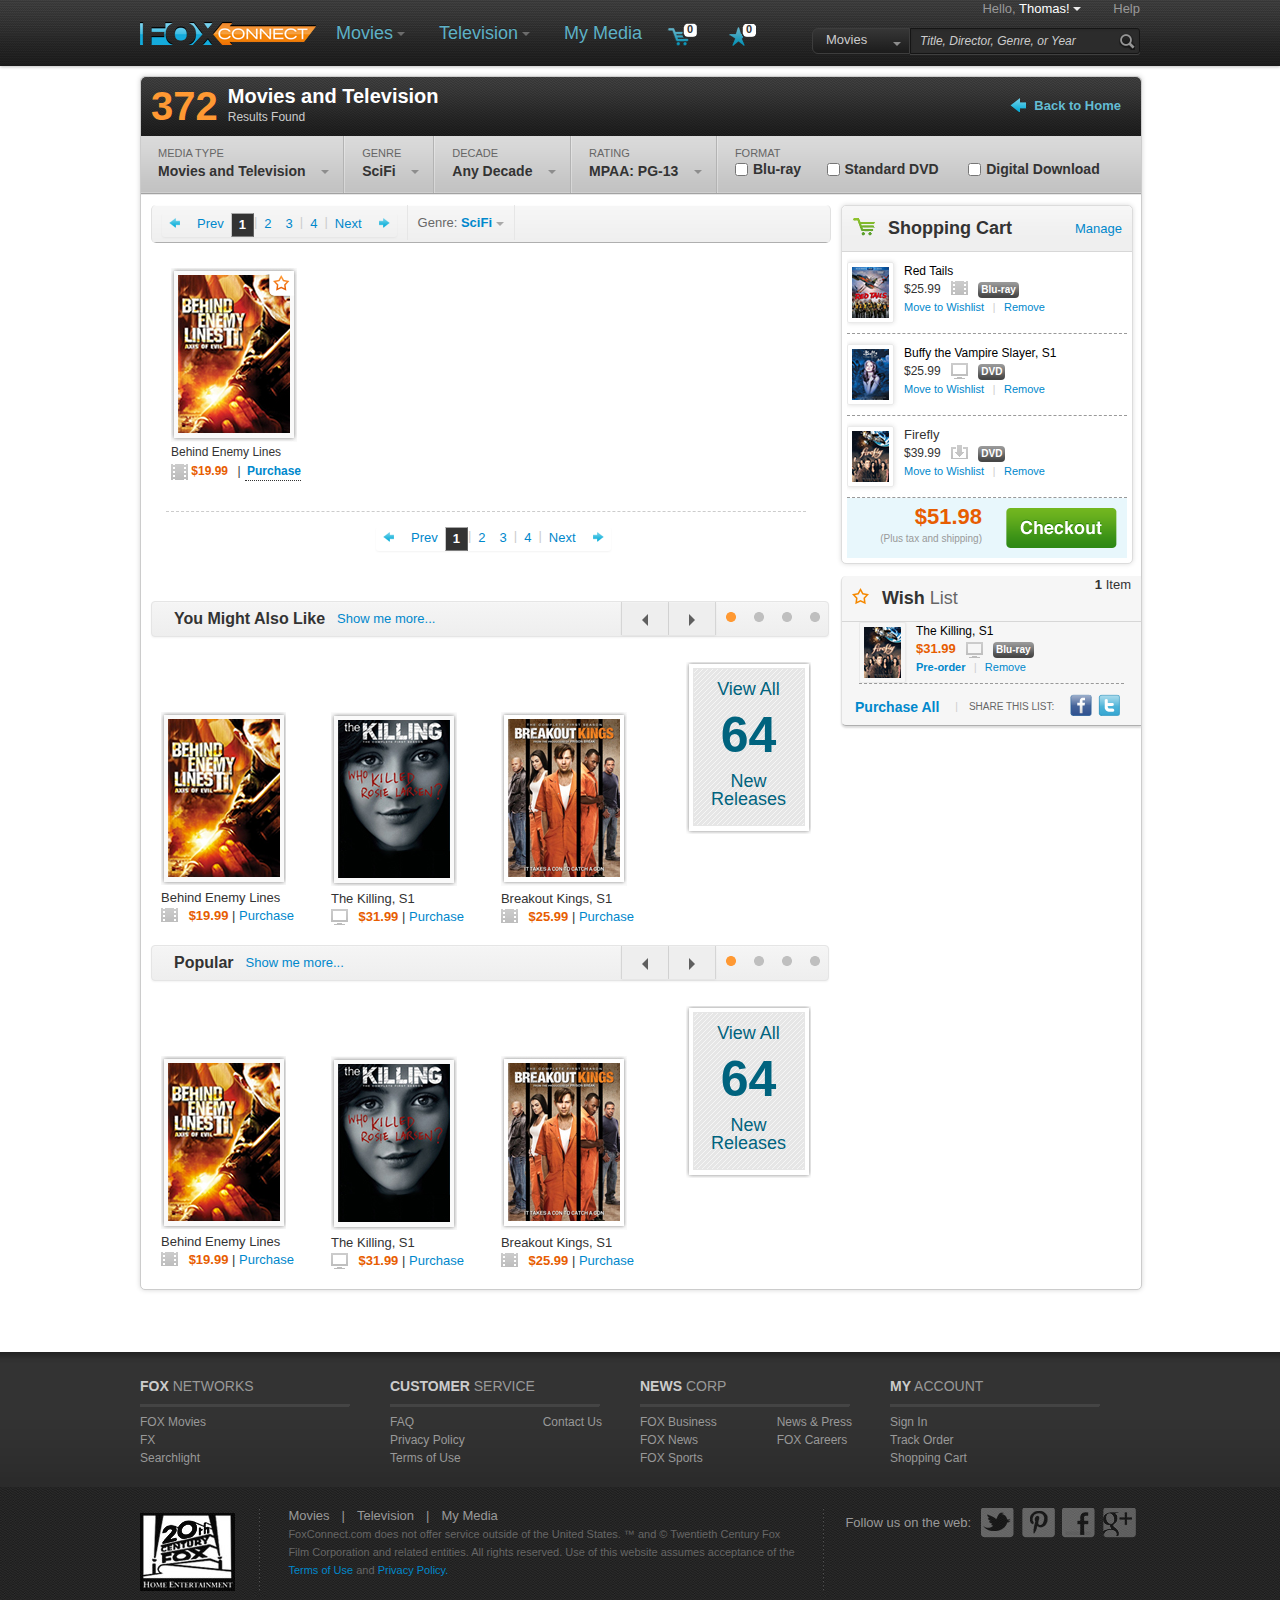
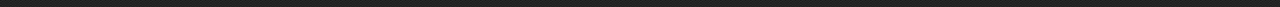
<file: search-results/index.html>
﻿<!DOCTYPE html>
<html lang="en">
	<head>
        <meta charset="utf-8">
        <title>FoxConnect - Home</title>
        <meta name="viewport" content="width=device-width, initial-scale=1.0">
        <meta name="description" content="">
        <meta name="author" content="">

        <!-- Le styles -->
        <link href="../assets/css/bootstrap.css" rel="stylesheet">
        <link href="../assets/css/bootstrap-responsive.css" rel="stylesheet">
        <link href="../assets/css/srp.css" rel="stylesheet">
        <link href="../assets/css/checkout.css" rel="stylesheet">
        <link href="../assets/css/wishlist.css" rel="stylesheet">
        <link href="../assets/css/global.css" rel="stylesheet">
        

        <!-- Le HTML5 shim, for IE6-8 support of HTML5 elements -->
        <!--[if lt IE 9]>
          <script src="http://html5shim.googlecode.com/svn/trunk/html5.js"></script>
        <![endif]-->

        <!-- Le fav and touch icons -->
        <link rel="shortcut icon" href="../assets/ico/favicon.ico">
        <link rel="apple-touch-icon-precomposed" sizes="144x144" href="../assets/ico/apple-touch-icon-144-precomposed.png">
        <link rel="apple-touch-icon-precomposed" sizes="114x114" href="../assets/ico/apple-touch-icon-114-precomposed.png">
        <link rel="apple-touch-icon-precomposed" sizes="72x72" href="../assets/ico/apple-touch-icon-72-precomposed.png">
        <link rel="apple-touch-icon-precomposed" href="../assets/ico/apple-touch-icon-57-precomposed.png">
    </head>
    
    <body>
    	<!-- Header Begins--->

        <div class="navbar header"> <!-- NAVBAR Begins -->
            <div class="navbar-inner"> <!-- NAVBAR-INNER Begins -->
                <div class="navbar-container">  <!-- NAVBAR CONTAINER Begins -->
                
                    <a href="#" class="brand logo">Fox Connect</a>
                    <ul class="nav primary-nav"> <!-- PRIMARY-NAV Begins -->
                    	<li class="dropdown">
                            <a data-toggle="dropdown" class="dropdown-toggle" href="#">Movies<b class="caret"></b></a>
                            <div class="dropdown-menu">
                                <ul class="pull-left">
                                    <li class="nav-header">GENRE</li>
                                    <li class="divider"></li>
                                    <li><a href="#">Action (320)</a></li>
                                    <li><a href="#">Adventure (190)</a></li>
                                    <li><a href="#">Animation (105)</a></li>
                                    <li><a href="#">Classic (178)</a></li>
                                    <li><a href="#">Comedy (105)</a></li>
                                    <li><a href="#">Crime (105)</a></li>
                                    <li><a href="#">Documentary (105)</a></li>
                                    <li><a href="#">Faith (105)</a></li>
                                    <li><a href="#">Family (105)</a></li>
                                    <li><a href="#">Fantasy (105)</a></li>
                                </ul>

                                <ul class="pull-left">
                                    <li class="nav-header">DECADE</li>
                                    <li class="divider"></li>
                                    <li><a href="#">Action (320)</a></li>
                                    <li><a href="#">Adventure (190)</a></li>
                                    <li><a href="#">Animation (105)</a></li>
                                    <li><a href="#">Classic (178)</a></li>
                                    <li><a href="#">Comedy (105)</a></li>
                                    <li><a href="#">Crime (105)</a></li>
                                    <li><a href="#">Documentary (105)</a></li>
                                    <li><a href="#">Faith (105)</a></li>
                                    <li><a href="#">Family (105)</a></li>
                                    <li><a href="#">Fantasy (105)</a></li>

                                    <li class="nav-header">RATING</li>
                                    <li class="divider"></li>
                                    <li><a href="#">Unrated (230)</a></li>
                                    <li><a href="#">G (1204)</a></li>
                                </ul>

                                <ul class="pull-left">
                                    <li class="nav-header">RELEASED</li>
                                    <li class="divider"></li>
                                    <li><a href="#">Action (320)</a></li>
                                    <li><a href="#">Adventure (190)</a></li>
                                    <li><a href="#">Animation (105)</a></li>
                                    <li><a href="#">Classic (178)</a></li>
                                    <li><a href="#">Comedy (105)</a></li>
                                    <li><a href="#">Crime (105)</a></li>
                                    <li><a href="#">Documentary (105)</a></li>
                                    <li><a href="#">Faith (105)</a></li>
                                    <li><a href="#">Family (105)</a></li>
                                    <li><a href="#">Fantasy (105)</a></li>

                                    <li class="nav-header">COLLECTIONS</li>
                                    <li class="divider"></li>
                                    <li><a href="#">Star Wars (6)</a></li>
                                    <li><a href="#">James Bond (13)</a></li>
                                </ul>

                                <ul class="pull-left popular-trends">
                                    <li class="nav-header"><span class="bold-title">Popular</span> <span>Trends</span></li>
                                    <li class="divider"></li>
                                    <li><a href="#"><span class="small-title">Top Genre</span>Romantic Comedy</a></li>
                                    <li class="divider-dot"></li>
                                    <li><a href="#"><span class="small-title">Top Decade</span>2010s</a></li>
                                    <li class="divider-dot"></li>
                                    <li><a href="#"><span class="small-title">Top Rating</span>PG-13</a></li>
                                    <li class="divider-dot"></li>
                                    <li><a href="#"><span class="small-title">Top Movie</span>StarWars: The Empire Strlkes Back</a></li>
                                    <li class="divider-dot"></li>
                                    <li><a href="#"><span class="small-title">In San Jose, CA</span>Chronicle</a></li>
                                    <li class="divider-dot"></li>
                                    <li><a href="#"><span class="small-title">Newest Release</span>The Killing</a></li>
                                </ul>
                            </div>
                        </li>
                        <li class="dropdown">
                            <a data-toggle="dropdown" class="dropdown-toggle" href="#">Television<b class="caret"></b></a>
                            <div class="dropdown-menu">
                                <ul class="pull-left">
                                    <li><a href="#">Franchises</a></li>
                                    <li><a href="#">Genre</a></li>
                                    <li><a href="#">FX</a></li>
                                    <li><a href="#">Fox</a></li>
                                    <li><a href="#">Collections</a></li>
                                    <li><a href="#">New Releases/Currently On Air</a></li>
                                </ul>
                            </div>
                        </li>

                        <li><a href="#">My Media</a></li>
                    </ul>
                    <a href="#" class="icon-cart brand">0</a>
                    <a href="#" class="icon-fav brand">0</a>
                    
                    <div class="navbar-secondary pull-right">
                    	<a href="#" class="help pull-right">Help</a></span>
                        <div class="btn-group pull-right user-info clearfix">
                            <a href="#" data-toggle="dropdown" class="btn dropdown-toggle">
                                <span class="greet">Hello,</span> Thomas!
                                <span class="caret caret"></span>
                            </a>
                            <ul class="dropdown-menu">
                                <li><a href="#">Profile</a></li>
                                <li class="divider"></li>
                                <li><a href="#">Sign Out</a></li>
                            </ul>
                        </div>
                        
                        <div class="clearfix"></div>
                        <form id="SearchForm" class="navbar-search pull-right" action="search-results/index.html">
                            <div class="btn-group select-category">
                                <button class="btn btn">Movies</button>
                                <button data-toggle="dropdown" class="btn dropdown-toggle">
                                    <span class="caret"></span>
                                </button>
                                <ul class="dropdown-menu">
                                    <li><a href="#">TV</a></li>
                                    <li><a href="#">Videos</a></li>
                                </ul>
                            </div>

                            <input type="submit" class="search-button" value="">
                            <input type="text" class="search-query" placeholder="Title, Director, Genre, or Year">
                        </form>

                    </div>
                    
                </div>  <!-- NAVBAR CONTAINER ENDs -->
            </div> <!-- NAVBAR-INNER ENDs -->
        </div> <!-- NAVBAR ENDs --> <!-- Header ENDs--->
        
        
        
        <div class="body-container"> <!-- BODY CONTAINER -->
            <div class="content"> <!-- CONTENT -->
            	
                <div class="content-conatiner clearfix">
                
                	<div class="search-header">
						<ul class="unstyled">
                        	<li class="pull-right back-to-home"><i class="icon-back"></i><a href="../index.html">Back to Home</a></li>
                            <li class="pull-left no">372</li>
                            <li class="title">Movies and Television<br>
                            	<small>Results Found</small>
                            </li>
                        </ul>
                	</div>
                    <div class="search-nav">
                        <ul>
                            <li class="dropdown parent">
                                <span class="small-title">Media Type</span>
                                <a href="#" class="dropdown-toggle big-title" data-toggle="dropdown" >Movies and Television</a>
                                <span class="caret"></span>
                                <ul class="dropdown-menu">
                                    <li><a href="#">Submenu</a></li>
                              </ul>
                            </li>
                            
                            <li class="dropdown parent">
                                <span class="small-title">Genre</span>
                                <a href="#" class="dropdown-toggle big-title" data-toggle="dropdown" >SciFi</a>
                                <span class="caret"></span>
                                <ul class="dropdown-menu">
                                    <li><a href="#">Submenu</a></li>
                              </ul>
                            </li>
                            
                            <li class="dropdown parent">
                                <span class="small-title">Decade</span>
                                <a href="#" class="dropdown-toggle big-title" data-toggle="dropdown" >Any Decade</a>
                                <span class="caret"></span>
                                <ul class="dropdown-menu">
                                    <li><a href="#">Submenu</a></li>
                              </ul>
                            </li>
                            
                            <li class="dropdown parent">
                                <span class="small-title">Rating</span>
                                <a href="#" class="dropdown-toggle big-title" data-toggle="dropdown" >MPAA: PG-13</a>
                                <span class="caret"></span>
                                <ul class="dropdown-menu">
                                    <li><a href="#">Submenu</a></li>
                              </ul>
                            </li>
                            
                            <li class="parent">
                                <span class="small-title">Format</span>
                                <form>
                                    <label class="checkbox inline big-title blu-ray"><input type="checkbox">Blu-ray</label>
                                    <label class="checkbox inline big-title standard-dvd"><input type="checkbox">Standard DVD</label>
                                    <label class="checkbox inline big-title digital-dwn"><input type="checkbox">Digital Download</label>
                                </form>   
                            </li>
                      </ul>
                    </div>
                    
                    <div class="inner-content"> <!-- Start inner content -->
                    
                    	<div class="primary-content"> <!-- Start Primary Content -->
                        
                        	<div class="search-view-control"> <!-- Search view control begins -->    
                                <div class="pagination">
                                <ul>
                                <li><a href="#"><i class="icon-arrow-left"></i></a></li>
                                <li><a href="#">Prev</a></li>
                                <li class="active"><a href="#">1</a></li>
                                <li class="separator">|</li>
                                <li ><a href="#">2</a></li>
                                <li><a href="#">3</a></li>
                                <li class="separator">|</li>
                                <li><a href="#">4</a></li>
                                <li class="separator">|</li>
                                <li> <a href="#">Next</a></li>
                                <li> <a href="#"><i class="icon-arrow-right"></i></a></li>
                                </ul>
                                </div>
                                
                                <div class="btn-group-search">
                                    <a href="#" data-toggle="dropdown" class="dropdown-toggle"> <span class="title-normal">Genre:</span> SciFi <b class="caret"></b> </a>
                                    <ul class="dropdown-menu">
                                    <li><a href="#buttonGroups">Button groups</a></li>
                                    <li><a href="#buttonDropdowns">Button dropdowns</a></li>
                                    </ul>
                                </div>
                            </div> <!-- Search view control-->
                            
                            <div class="thumbnail-container">
                            
                            	<div class="purchase-popup">
                                
                                    <div class="purchase-popup-container"> 
                                        <img src="../assets/img/close.png"  class="close" id="close-popup"/>
                                        <div class="purchase-popup-content">
                                            <div class="heading">
                                                <h2>Breakout Kings</h2>
                                                <span class="small">Season 1</span>
                                            </div>
                                            
                                            <div class="wish-list-row">
                                                <span class="year">2011</span>
                                                <span class="separate">|</span>
                                                <span class="nr">NR</span>
                                                <span class="not-rated">(Not Rated)</span>
                                                <span class="pull-right">
                                                	<i class="icon-star2"></i>
                                                	<a href="#" class="add-to-wishlish">Add to Wish List</a>
                                                </span>
                                            </div>
                                            
                                            <div class="popup-row">
                                                <a href="#" class="buy-bluray-btn">Buy Blu-ray</a>
                                                <i class="icon-movie"></i>
                                                <span class="big-price">$9.99</span><br>
                                                <small class="save">(Save 30% over retail)</small>
                                            </div>
                                            
                                            <!--<div class="popup-row">
                                                <a href="#" class="buy-3d-btn">Buy DVD</a>
                                                <i class="icon-3d"></i>
                                                <span class="normal-price">$9.99</span><br>
                                                <small class="save">(Save 30% over retail)</small>
                                            </div>-->
                                            
                                            <div class="popup-row">
                                                <a href="#" class="buy-dvd-btn">Buy DVD</a>
                                                <i class="icon-tv"></i>
                                                <span class="normal-price">$9.99</span><br>
                                                <small class="save">(Save 30% over retail)</small>
                                            </div>
                                            
                                            <div class="popup-row last-row">
                                                <a href="#" class="download-btn">Download</a>
                                                <i class="icon-download"></i>
                                                <span class="small-price">$9.99</span><br>
                                                <small class="save">(Save 30% over retail)</small>
                                            </div>
                                            <a href="#" class="view-more"><i class="icon-more-details"></i>View more Details</a>
                                        </div>
                                   </div>
                                </div>
                                    
               	  				<div class="thumbnail-box" >
                                	<span class="wishlist-element"></span>
                                	<img src="../assets/img/movie_titles/01.Behind Enemy Lines.jpg" id="pr1" />
                                    <br />
                                    <span class="movie-title">Behind Enemy Lines</span><br/>
                                    <i class="icon-movie"></i>
                                    <span class="price">$19.99</span>
                                    <span class="separator">|</span>
                                    <span class="link pull-right" id="pr1">Purchase</span>
                                </div>
                                
                            </div>
                            
                            <div class="bottom-pagination"> <!-- bottom Pagination begins -->
                                <div class="pagination">
                                <ul>
                                <li><a href="#"><i class="icon-arrow-left"></i></a></li>
                                <li><a href="#">Prev</a></li>
                                <li class="active"><a href="#">1</a></li>
                                <li class="separator">|</li>
                                <li ><a href="#">2</a></li>
                                <li><a href="#">3</a></li>
                                <li class="separator">|</li>
                                <li><a href="#">4</a></li>
                                <li class="separator">|</li>
                                <li> <a href="#">Next</a></li>
                                <li> <a href="#"><i class="icon-arrow-right"></i></a></li>
                                </ul>
                                </div>
                            </div> <!-- bottom Pagination -->
                            
                            <div style="clear:both"></div>
                            
                            <div id="new-releases" class="title-header">
                                    <ul class="nav nav-pills">
                                        <li class="title-text">You Might Also Like</li>
                                        <li class=""><a href="#alerts">Show me more...</a> </li>
                                    </ul>
                                    <!-- Pagination -->
                                    <div class="pagination">
                                        <ul>
                                            <li>
                                                <a class="nav-btn current"></a>
                                            </li>
                                            <li><a href="#new_releases" class="nav-btn"></a></li>
                                            <li><a href="#new_releases" class="nav-btn"></a></li>
                                            <li><a href="#new_releases" class="nav-btn"></a></li>
                                        </ul>
                                    </div>
                                    <!-- Pagination Ends -->
                                    <a class="btn right-srp" href="#myCarousel1" data-slide="next"><b class="caret"></b></a>
                                    <a class="btn left-srp" href="#myCarousel1" data-slide="prev"><b class="caret"></b></a>
                            </div>
                            
                            <!-- myCarousel -->
                            <div id="myCarousel1" class="carousel slide">
                            	<div class="view-all">
                                    <div class="text">View All</div>
                                    <div class="no">64</div>
                                    <div class="text" wrap="wrap">New Releases</div>
                                </div>
                                
                                <div class="carousel-inner srp-width" > <!-- Start Inner Carousel -->
                                    <div class="active item">
                                        <div>
                                            <img src="../assets/img/movie_titles/movie_pic.png" />
                                            <br />
                                            <span class="movie-title">Behind Enemy Lines</span><br/>
                                            <i class="icon-movie"></i>
                                            <span class="price">$19.99</span>
                                            <span class="separator">|</span>
                                            <span>
                                                <a href="#" class="dotted-underline">Purchase</a>
                                            </span>
                                        </div>
                                        <div>
                                           <img src="../assets/img/movie_titles/02.jpg" />
                                            <br />
                                            <span class="movie-title">The Killing, S1</span><br/>
                                            <i class="icon-tv"></i>
                                            <span class="price">$31.99</span>
                                            <span class="separator">|</span>
                                            <span>
                                                <a href="#" class="dotted-underline">Purchase</a>
                                            </span>
                                        </div>
                                        <div>
                                            <img src="../assets/img/movie_titles/03.jpg" />
                                            <br />
                                            <span class="movie-title">Breakout Kings, S1</span><br/>
                                            <i class="icon-movie"></i>
                                            <span class="price">$25.99</span>
                                            <span class="separator">|</span>
                                            <span>
                                                <a href="#" class="dotted-underline">Purchase</a>
                                            </span>
                                        </div>
                                    </div>
                                    <div class="item">
                                        <div>
                                            <img src="../assets/img/movie_titles/05.jpg" />
                                            <br />
                                            <span class="movie-title">Bob’s Burgers, S1</span><br/>
                                            <i class="icon-movie"></i>
                                            <span class="price">$18.99</span>
                                            <span class="separator">|</span>
                                            <span>
                                                <a href="#" class="dotted-underline">Purchase</a>
                                            </span>
                                        </div>
                                    
                                        <div>
                                            <img src="../assets/img/movie_titles/06.jpg" />
                                            <br />
                                            <span class="movie-title">Fantastic 4</span><br/>
                                            <i class="icon-movie"></i>
                                            <span class="price">$9.99</span>
                                            <span class="separator">|</span>
                                            <span>
                                                <a href="#" class="dotted-underline">Purchase</a>
                                            </span>
                                        </div>
                                    
                                        <div>
                                            <img src="../assets/img/movie_titles/07.jpg" />
                                            <br />
                                            <span class="movie-title">Babylon A.D.</span><br/>
                                            <i class="icon-movie"></i>
                                            <span class="price">$5.99</span>
                                            <span class="separator">|</span>
                                            <span>
                                                <a href="#" class="dotted-underline">Purchase</a>
                                            </span>
                                        </div>
                                    </div>
            
                                    <div class="item">
                                        <div>
                                            <img src="../assets/img/movie_titles/09.jpg" />
                                            <br />
                                            <span class="movie-title">Alien vs. Predator</span><br/>
                                            <i class="icon-movie"></i>
                                            <span class="price">$9.99</span>
                                            <span class="separator">|</span>
                                            <span>
                                                <a href="#" class="dotted-underline">Purchase</a>
                                            </span>
                                        </div>
                                        
                                        <div>
                                            <img src="../assets/img/movie_titles/10.jpg" />
                                            <br />
                                            <span class="movie-title">Buffy the Vampire Slay</span><br/>
                                            <i class="icon-tv"></i>
                                            <span class="price">$31.99</span>
                                            <span class="separator">|</span>
                                            <span>
                                                <a href="#" class="dotted-underline">Purchase</a>
                                            </span>
                                        </div>
                                        
                                        <div>
                                            <img src="../assets/img/movie_titles/11.jpg" />
                                            <br />
                                            <span class="movie-title">Fantastic 4</span><br/>
                                            <i class="icon-movie"></i>
                                            <span class="price">$31.99</span>
                                            <span class="separator">|</span>
                                            <span>
                                                <a href="#" class="dotted-underline">Purchase</a>
                                            </span>
                                        </div>                                            
                                    </div>
            
                                    <div class="item">
                                        <div>
                                            <img src="../assets/img/movie_titles/movie_pic.png" />
                                            <br />
                                            <span class="movie-title">Behind Enemy Lines</span><br/>
                                            <i class="icon-movie"></i>
                                            <span class="price">$19.99</span>
                                            <span class="separator">|</span>
                                            <span>
                                                <a href="#" class="dotted-underline">Purchase</a>
                                            </span>
                                        </div>
                                        <div>
                                           <img src="../assets/img/movie_titles/02.jpg" />
                                            <br />
                                            <span class="movie-title">The Killing, S1</span><br/>
                                            <i class="icon-tv">$31.99</i>
                                            <span class="separator">|</span>
                                            <span>
                                                <a href="#" class="dotted-underline">Purchase</a>
                                            </span>
                                        </div>
                                        <div>
                                            <img src="../assets/img/movie_titles/03.jpg" />
                                            <br />
                                            <span class="movie-title">Breakout Kings, S1</span><br/>
                                            <i class="icon-movie"></i>
                                            <span class="price">$25.99</span>
                                            <span class="separator">|</span>
                                            <span>
                                                <a href="#" class="dotted-underline">Purchase</a>
                                            </span>
                                        </div>
                                    </div>
                                </div><!-- End Inner Carousel -->
                            </div>
                            
                            
                            <a href="#" name="popular"></a>
                            <div id="popular" class="title-header">
                                <ul class="nav nav-pills">
                                    <li class="title-text">Popular</li>
                                    <li class=""><a href="#alerts">Show me more...</a> </li>
                                </ul>
            
                                <!-- Pagination -->
                                <div class="pagination">
                                    <ul>
                                        <li>
                                            <a class="nav-btn current"></a>
                                        </li>
                                        <li><a href="#popular" class="nav-btn"></a></li>
                                        <li><a href="#popular" class="nav-btn"></a></li>
                                        <li><a href="#popular" class="nav-btn"></a></li>
                                    </ul>
                                </div>
                                <!-- Pagination Ends -->
                                
                                <a class="btn right-srp" href="#myCarousel2" data-slide="next"><b class="caret"></b></a>
                                <a class="btn left-srp" href="#myCarousel2" data-slide="prev"><b class="caret"></b></a>
                            </div>
                            
                            <!-- myCarousel2 -->
                                <div id="myCarousel2" class="carousel slide">
                                
                                	<div class="view-all">
                                        <div class="text">View All</div>
                                        <div class="no">64</div>
                                        <div class="text" wrap="wrap">New Releases</div>
                                    </div>
                                    
                                    <!-- Carousel items -->
                                    <div class="carousel-inner srp-width" >
                                        <div class="active item">
                                        <div>
                                            <img src="../assets/img/movie_titles/movie_pic.png" />
                                            <br />
                                            <span class="movie-title">Behind Enemy Lines</span><br/>
                                            <i class="icon-movie"></i>
                                            <span class="price">$19.99</span>
                                            <span class="separator">|</span>
                                            <span>
                                                <a href="#" class="dotted-underline">Purchase</a>
                                            </span>
                                        </div>
                                        <div>
                                           <img src="../assets/img/movie_titles/02.jpg" />
                                            <br />
                                            <span class="movie-title">The Killing, S1</span><br/>
                                            <i class="icon-tv"></i>
                                            <span class="price">$31.99</span>
                                            <span class="separator">|</span>
                                            <span>
                                                <a href="#" class="dotted-underline">Purchase</a>
                                            </span>
                                        </div>
                                        <div>
                                            <img src="../assets/img/movie_titles/03.jpg" />
                                            <br />
                                            <span class="movie-title">Breakout Kings, S1</span><br/>
                                            <i class="icon-movie"></i>
                                            <span class="price">$25.99</span>
                                            <span class="separator">|</span>
                                            <span>
                                                <a href="#" class="dotted-underline">Purchase</a>
                                            </span>
                                        </div>
                                    </div>
                                    <div class="item">
                                        <div>
                                            <img src="../assets/img/movie_titles/05.jpg" />
                                            <br />
                                            <span class="movie-title">Bob’s Burgers, S1</span><br/>
                                            <i class="icon-movie"></i>
                                            <span class="price">$18.99</span>
                                            <span class="separator">|</span>
                                            <span>
                                                <a href="#" class="dotted-underline">Purchase</a>
                                            </span>
                                        </div>
                                    
                                        <div>
                                            <img src="../assets/img/movie_titles/06.jpg" />
                                            <br />
                                            <span class="movie-title">Fantastic 4</span><br/>
                                            <i class="icon-movie"></i>
                                            <span class="price">$9.99</span>
                                            <span class="separator">|</span>
                                            <span>
                                                <a href="#" class="dotted-underline">Purchase</a>
                                            </span>
                                        </div>
                                    
                                        <div>
                                            <img src="../assets/img/movie_titles/07.jpg" />
                                            <br />
                                            <span class="movie-title">Babylon A.D.</span><br/>
                                            <i class="icon-movie"></i>
                                            <span class="price">$5.99</span>
                                            <span class="separator">|</span>
                                            <span>
                                                <a href="#" class="dotted-underline">Purchase</a>
                                            </span>
                                        </div>
                                    </div>
            
                                    <div class="item">
                                        <div>
                                            <img src="../assets/img/movie_titles/09.jpg" />
                                            <br />
                                            <span class="movie-title">Alien vs. Predator</span><br/>
                                            <i class="icon-movie"></i>
                                            <span class="price">$9.99</span>
                                            <span class="separator">|</span>
                                            <span>
                                                <a href="#" class="dotted-underline">Purchase</a>
                                            </span>
                                        </div>
                                        
                                        <div>
                                            <img src="../assets/img/movie_titles/10.jpg" />
                                            <br />
                                            <span class="movie-title">Buffy the Vampire Slay</span><br/>
                                            <i class="icon-tv"></i>
                                            <span class="price">$31.99</span>
                                            <span class="separator">|</span>
                                            <span>
                                                <a href="#" class="dotted-underline">Purchase</a>
                                            </span>
                                        </div>
                                        
                                        <div>
                                            <img src="../assets/img/movie_titles/11.jpg" />
                                            <br />
                                            <span class="movie-title">Fantastic 4</span><br/>
                                            <i class="icon-movie"></i>
                                            <span class="price">$31.99</span>
                                            <span class="separator">|</span>
                                            <span>
                                                <a href="#" class="dotted-underline">Purchase</a>
                                            </span>
                                        </div>                                            
                                    </div>
            
                                    <div class="item">
                                        <div>
                                            <img src="../assets/img/movie_titles/movie_pic.png" />
                                            <br />
                                            <span class="movie-title">Behind Enemy Lines</span><br/>
                                            <i class="icon-movie"></i>
                                            <span class="price">$19.99</span>
                                            <span class="separator">|</span>
                                            <span>
                                                <a href="#" class="dotted-underline">Purchase</a>
                                            </span>
                                        </div>
                                        <div>
                                           <img src="../assets/img/movie_titles/02.jpg" />
                                            <br />
                                            <span class="movie-title">The Killing, S1</span><br/>
                                            <i class="icon-tv">$31.99</i>
                                            <span class="separator">|</span>
                                            <span>
                                                <a href="#" class="dotted-underline">Purchase</a>
                                            </span>
                                        </div>
                                        <div>
                                            <img src="../assets/img/movie_titles/03.jpg" />
                                            <br />
                                            <span class="movie-title">Breakout Kings, S1</span><br/>
                                            <i class="icon-movie"></i>
                                            <span class="price">$25.99</span>
                                            <span class="separator">|</span>
                                            <span>
                                                <a href="#" class="dotted-underline">Purchase</a>
                                            </span>
                                        </div>
                                    </div>
                                    </div> <!-- Carouse2 items ENDs-->
                					
                                </div> <!-- myCarousel2 ENDs -->
                            
                            
                        </div><!-- End Primary Content -->
                        
                        <div class="secondary-content"> <!-- Start Primary Content -->
                        
                        	<div class="shopping-cart-widget"> <!-- Shopping Cart Begins -->
                            	<div class="title-bar">
                                	<a class="pull-right">Manage</a>
                                    <h2><i class="icon-shopping-cart"></i>Shopping Cart</h2>
                                </div>
                                
                                <div class="row">
                                	<img src="../assets/img/movie_titles/small_images/01.jpg">
                                    <span class="movie-title">Red Tails</span><br>
                                    <span class="movie-price">$25.99</span><i class="icon-movie"></i>
                                    <button class="btn-small">Blu-ray</button><br>
                                    <a href="#">Move to Wishlist</a>
                                    <span class="separate">|</span>
                                    <a href="#" class="remove_item">Remove</a>
                                </div>
                                
                                <div class="row">
                                	<img src="../assets/img/movie_titles/small_images/02.jpg">
                                    <span class="movie-title">Buffy the Vampire Slayer, S1</span><br>
                                    <span class="movie-price">$25.99</span><i class="icon-tv"></i>
                                    <button class="btn-small">DVD</button><br>
                                    <a href="#">Move to Wishlist</a>
                                    <span class="separate">|</span>
                                    <a href="#" class="remove_item">Remove</a>
                                </div>
                                
                                <div class="row">
                                	<img src="../assets/img/movie_titles/small_images/03.jpg">
                                    <span class="movie_titles">Firefly</span><br>
                                    <span class="movie-price">$39.99</span><i class="icon-digital"></i>
                                    <button class="btn-small">DVD</button><br>
                                    <a href="#">Move to Wishlist</a>
                                    <span class="separate">|</span>
                                    <a href="#" class="remove_item">Remove</a>
                                </div>
                                
                                <div class="checkout-box">
                                	<a href="#" class="checkout_btn pull-right"></a>
                                    <span class="price">$51.98</span><br>
                                    <span class="tax">(Plus tax and shipping)</span>
                                </div>
                            </div> <!-- Shopping Cart -->
                            
                            <div class="wish-list"> <!-- Wish List Begins -->
                            
                            	<div class="title-bar">
                                	<p class="pull-right"><strong>1</strong> Item</p>
                                    <h2><i class="icon-wishlist"></i>Wish <span class="differ">List</span></h2>
                                </div>
                                
                                <div class="row">
                                	<img src="../assets/img/movie_titles/small_images/03.jpg">
                                    <span class="movie-title">The Killing, S1</span><br>
                                    <span class="movie-price">$31.99</span><i class="icon-tv"></i>
                                    <button class="btn-small">Blu-ray</button><br>
                                    <a href="#"><strong>Pre-order</strong></a>
                                    <span class="separate">|</span>
                                    <a href="#">Remove</a>
                            	</div>
                            
                            	<ul class="nav nav-pills">
                                	<li><a href="#">Purchase All</a></li>
                                    <li class="separate">|</li>
                                    <li class="share-t">Share this list: </li>
                                    <li>&nbsp;</li>
                                    <li><a href="#"><img src="../assets/img/icon_facebook.png"></a></li>
                                    <li><a href="#"><img src="../assets/img/icon_twitter.png"></a></li>
                                </ul> 
                         </div><!-- Wish List -->
                        </div>
                        
                    </div> <!-- End inner content -->
                    
                </div>
            </div> <!-- CONTENT -->
        </div> <!-- BODY CONTAINER ENDS -->
        
        
        
        
        <div class="footer-container"> <!-- FOOTER CONTAINER -->
            <div class="footer-content"> <!-- FOOTER CONTENT -->
            	<div class="column pull-left">
                    <h4><span class="highlight-title">FOX</span> NETWORKS</h4>
                    <img class="separator" src="../assets/img/line_separator.png" />
                    <ul>
                        <li><a href="#">FOX Movies</a></li>
                        <li><a href="#">FX</a></li>
                        <li><a href="#">Searchlight</a></li>
                    </ul>
                </div>
                
                <div class="column pull-left">
                    <h4><span class="highlight-title">CUSTOMER</span> SERVICE</h4>
                    <img class="separator" src="../assets/img/line_separator.png" />
                    <ul class="pull-right">
                        <li><a href="#">Contact Us</a></li>
                    </ul>
                    <ul>
                        <li><a href="#">FAQ</a></li>
                        <li><a href="#">Privacy Policy</a></li>
                        <li><a href="#">Terms of Use</a></li>
                    </ul>
                </div>
                
                <div class="column pull-left">
                    <h4><span class="highlight-title">NEWS</span> CORP</h4>
                    <img class="separator" src="../assets/img/line_separator.png" />
                    <ul class="pull-right">
                        <li><a href="#">News & Press</a></li>
                        <li><a href="#">FOX Careers</a></li>
                    </ul>
                    <ul>
                        <li><a href="#">FOX Business</a></li>
                        <li><a href="#">FOX News</a></li>
                        <li><a href="#">FOX Sports</a></li>
                    </ul>
                </div>
                
                <div class="column pull-left">
                    <h4><span class="highlight-title">MY</span> ACCOUNT</h4>
                    <img class="separator" src="../assets/img/line_separator.png" />
                    <ul>
                        <li><a href="#">Sign In</a></li>
                        <li><a href="#">Track Order</a></li>
                        <li><a href="#">Shopping Cart</a></li>
                    </ul>
                </div>
            </div> <!-- FOOTER CONTENT ENDs -->
        </div> <!-- FOOTER CONTAINER ENDs-->
        
        <div class="footer-container-1"> <!-- FOOTER CONTAINER-1 -->
            <div class="footer-content">
            
            	<div class="pull-right">
                    <div class="social-links pull-right">
                        <div class='pull-left' style="line-height: 31px;">
                            Follow us on the web:
                        </div>
                        <a href="#"><i class="icon icon-twitter"></i></a>
                        <a href="#"><i class="icon icon-pinterest"></i></a>
                        <a href="#"><i class="icon icon-fb"></i></a>
                        <a href="#"><i class="icon icon-gplus"></i></a>
                    </div>
                </div>
            
            	<img class="vsep pull-right" src="../assets/img/vertical_dotted_separator.png" />
            
            	<div class="categories pull-right">
                    <ul class="nav">
                        <li class="active">
                            <a href="#">Movies</a>
                        </li>
                        <li class="separator">|</li>
                        <li><a href="#">Television</a></li>
                        <li class="separator">|</li>
                        <li><a href="#">My Media</a></li>
                    </ul>
                    <div class="disclaimer pull-left">
			    	FoxConnect.com does not offer service outside of the United States. &trade; and &copy; Twentieth Century Fox
			    	 Film Corporation and related entities. All rights reserved. Use of this website assumes acceptance of the
                        <a href="#" class="grey bold">Terms of Use</a> and <a href="#" class="grey bold">Privacy Policy.</a>
                    </div>

                </div>
                
            	<div>
                    <img src="../assets/img/fox_logo.jpg"/>
                    <img class="vsep" src="../assets/img/vertical_dotted_separator.png"  />
                </div>
                
                
                
            </div>
        </div>  <!-- FOOTER CONTAINER-1 ENDS -->

        
        
        
        <script src="../assets/js/jquery.js"></script>
        <script src="../assets/js/bootstrap-transition.js"></script>
        <script src="../assets/js/bootstrap-alert.js"></script>
        <script src="../assets/js/bootstrap-modal.js"></script>
        <script src="../assets/js/bootstrap-dropdown.js"></script>
        <script src="../assets/js/bootstrap-scrollspy.js"></script>
        <script src="../assets/js/bootstrap-tab.js"></script>
        <script src="../assets/js/bootstrap-tooltip.js"></script>
        <script src="../assets/js/bootstrap-popover.js"></script>
        <script src="../assets/js/bootstrap-button.js"></script>
        <script src="../assets/js/bootstrap-collapse.js"></script>
        <script src="../assets/js/bootstrap-carousel.js"></script>
        <script src="../assets/js/bootstrap-typeahead.js"></script>
        
        <script type="text/javascript">

            // heroCarousel Settings
            //$('#heroCarousel').carousel({
            //    interval: 5000
            //});

            
            //Carousel 1 Settings
            $('#myCarousel1').carousel({
                interval: false
            });

            $('#new-releases .pagination ul li a').bind('click', function(){
                $('#myCarousel1').carousel($('#new-releases .pagination ul li a').index(this));
				$('#new-releases .pagination ul li a').removeClass('current');
                $(this).addClass('current', '');
            });

            //Carousel 2 Settings
            $('#myCarousel2').carousel({
                interval: false
            });
            $('#popular .pagination ul li a').bind('click', function(){
                $('#myCarousel2').carousel($('#popular .pagination ul li a').index(this));
				$('#popular .pagination ul li a').removeClass('current');
                $(this).toggleClass('current', '');
            });
			
			
			
			
			$('#new-releases .right-srp').bind('click', function(){ clickedPage = $("#myCarousel1 .active").index()+1;   
			$('#new-releases .pagination ul li a').removeClass('current');
			if(clickedPage==4) { clickedPage=0; } 
			$('#new-releases .pagination ul li a').eq(clickedPage).toggleClass('current','');
			});
			
			$('#new-releases .left-srp').bind('click', function(){ clickedPage = $("#myCarousel1 .active").index()-1;   
			$('#new-releases .pagination ul li a').removeClass('current');
			if(clickedPage==-1) { clickedPage=3; } 
			$('#new-releases .pagination ul li a').eq(clickedPage).toggleClass('current','');
			});
			
			
			
			$('#popular .right-srp').bind('click', function(){ clickedPage = $("#myCarousel2 .active").index()+1;  
			$('#popular .pagination ul li a').removeClass('current');
			if(clickedPage==4) { clickedPage=0; } 
			$('#popular .pagination ul li a').eq(clickedPage).toggleClass('current','');
			});
			
			$('#popular .left-srp').bind('click', function(){ clickedPage = $("#myCarousel2 .active").index()-1;   
			$('#popular .pagination ul li a').removeClass('current');
			if(clickedPage==-1) { clickedPage=3; } 
			$('#popular .pagination ul li a').eq(clickedPage).toggleClass('current','');
			});
			
			$(document).ready(function(){
			
				$('#close-popup').click(function(){
					$(this).parent().parent().hide("fast");
				});
					
				$(".thumbnail-box span.link").click(function(){
					$('.purchase-popup').hide("fast");
					var position=$('#'+this.id).position();
					$(".purchase-popup").css('top',position.top+60);
					$(".purchase-popup").css('left',position.left+130);
					$(".purchase-popup").show("slow");
					
				});	
					
				$(".thumbnail-box img").click(function(){
					$('.purchase-popup').hide("fast");
					var position=$('#'+this.id).position();
					$(".purchase-popup").css('top',position.top+60);
					$(".purchase-popup").css('left',position.left+130);
					$(".purchase-popup").show("slow");
				});
					
				$(".remove_item").click(function(){
					$(this).parent().hide('slow');
				});
					

			});
			
			
			
			

        </script>
        
        
    </body>
</html>
</file>
<file: assets/css/global.css>
/*!
 * Global v0.0.1
 *
 */
 
/***** Tag Styles *****/

h2 {
	font-size:18px;
	color:#333333;
	font-weight:bold;
	font-family:"Myriad Pro", Helvetica, Arial, sans-serif;   
}

h2 .differ {
	color:#666666;
	font-weight:normal;
	font-family:"Helvetica Bold", Helvetica, Arial;
}

ul { margin:0; }



 /**** HEADER Styles ********/
 
.header	{
	width:100%;
	margin:0;
} 

.header .navbar-inner{
    height: 66px;
	padding:0;
	background: #2c2c2c url("../img/header_bg.jpg") repeat-x;	
	-webkit-border-radius : 0;
       -moz-border-radius : 0;
            border-radius : 0;
}

.header .navbar-inner .navbar-container{
	margin:0 auto;
	width: 1000px;
	height: 66px;
}

.header .navbar-inner .navbar-container a.logo	{
	width:176px;
	height:66px;
	margin:0;
	padding:0;
	background:url(../img/fc_logo.png) no-repeat left center;
	text-indent:-1000em;
}


/* Primary Nav */

.header .primary-nav li a {
	margin-left:10px;
	padding:0px 10px;
	line-height: 66px;
	font-size: 18px;
	vertical-align: middle;
	color: #5EB1C6;
	font-family: "Helvetica Bold", Helvetica, Arial;
}


.header .primary-nav li a:hover { 
	background: #E3680E;
}

.header .primary-nav li.active a,
.header .primary-nav li.active a:hover{
	color: #5EB1C6;
	background: none;
}
.header .primary-nav li.dropdown .caret {
	margin: 0 4px 0; vertical-align:middle;
}

.header .primary-nav li.dropdown.active .dropdown-toggle,
.header .primary-nav li.dropdown .dropdown-toggle:hover {
  color: #ffffff;
  background: #E3680E;
}

.header .primary-nav li.dropdown .dropdown-menu ul { list-style: none; margin: 0px;}

.header .primary-nav li.dropdown .dropdown-menu a {
	margin:0;
	color:#00729E;
	font-size:13px;
	line-height:18px;
	padding:3px 15px;
}

.header .dropdown-menu a:hover,
.header .primary-nav .dropdown-menu a:hover{
	background:#333333;
	color: #999999;
	opacity:1;
}

.header .primary-nav li.dropdown:first-child .dropdown-menu{
	width:680px;
	padding-top:12px;
}


.header .primary-nav .dropdown-menu .popular-trends{
	width:160px;
	padding: 15px;
    margin-left: 45px;
	border: 1px solid #dcd9d1;
	background: #f3f3f2;
}
.header .primary-nav .dropdown-menu .popular-trends .nav-header{
	text-transform: none;
	font-size: 16px;
	font-weight: normal;
	padding: 0px;
	padding-left:25px;
	background:url(../img/graph.png) no-repeat left top;
}

.header .primary-nav .dropdown-menu .popular-trends .nav-header .bold-title {
	color:#000000;
	font-weight:bold;
}


.header .primary-nav .dropdown-menu .popular-trends a {
	padding:0px;
	font-weight:bold;
	white-space:normal;
}

.header .primary-nav .dropdown-menu .popular-trends .divider-dot {
	height:1px;
	margin: 6px 0px;
	*margin: -5px 0 5px;
	overflow: hidden; 
	border-bottom: 1px dashed #CCCCCC;
}

.popular-trends .small-title {
	display:block;
	font-size:9px;
	color:#666666;
	text-transform:uppercase;
}



/* navbar - secondary */

.navbar-secondary .help	{ color:#999999; }

.navbar-secondary .user-info{
    padding: 0px;
    padding-right: 22px;
}

.navbar-secondary .user-info .btn{
    background: none;
    border: 0;
    text-shadow: none;
    color: #FFFFFF;
}
.navbar-secondary .user-info .btn span.caret{
    border-top: 4px solid #FFFFFF;
    opacity: 0.9;
}
.navbar-secondary .user-info .btn span.greet, .navbar-secondary span a{
    color: #999999;
}

.navbar-secondary span a:hover{
    color: #CCCCCC;
}

.navbar-secondary .user-info.btn-group .dropdown-toggle{
    box-shadow: none;
    padding-top: 0;
	background:none;
}



/**** Search field controls ****/

.navbar-search .search-query{
	background: #2C2C2C ;
	height: 16px;
	font-size: 12px;
	font-style: italic;
        border-radius: 0 3px 3px 0;
}

.navbar-search .search-query:focus{
    background-color: #292929;
    text-shadow: none;
    color: #999999;
}

.navbar-search .search-query:-moz-placeholder{
	color: #666666;	
}

.navbar-search .select-category{
    width: 90px;
    float: left;
    border: 1px solid #3F3F3F;
    border-right: 0px;
    color: #999;
    padding: 3px;
    height: 18px;

    background-color: #363636; /* Old browsers */
  background-repeat: repeat-x; /* Repeat the gradient */
  background-image: -moz-linear-gradient(top, #363636 0%, #1B1B1B 100%); /* FF3.6+ */
  background-image: -webkit-gradient(linear, left top, left bottom, color-stop(0%,#363636), color-stop(100%,#1B1B1B)); /* Chrome,Safari4+ */
  background-image: -webkit-linear-gradient(top, #363636 0%,#1B1B1B 100%); /* Chrome 10+,Safari 5.1+ */
  background-image: -ms-linear-gradient(top, #363636 0%,#1B1B1B 100%); /* IE10+ */
  background-image: -o-linear-gradient(top, #363636 0%,#1B1B1B 100%); /* Opera 11.10+ */
  filter: progid:DXImageTransform.Microsoft.gradient( startColorstr='#363636', endColorstr='#1B1B1B',GradientType=0 ); /* IE6-9 */
  background-image: linear-gradient(top, #363636 0%,#1B1B1B 100%); /* W3C */
  border: 1px solid #3D3D3D;
  -webkit-border-radius: 4px;
     -moz-border-radius: 4px;
          border-radius: 4px;

  border-radius: 6px 0 0 6px;
  box-shadow: 0 0px 0 rgba(0, 0, 0, 1) inset, 0 0px 1px rgba(0, 0, 0, 0.01);
}

.navbar-search .select-category button{
    background: none repeat scroll 0 0 transparent;
    border: 0 none;
    box-shadow: none;
    color: #CCCCCC;
    padding: 5px 2px 5px 10px;
    text-shadow: none;
    line-height: 6px;
}

.navbar-search .select-category button.btn.dropdown-toggle{
    padding-right: 5px;
    float: right;
	background:none;
}

.navbar-search .select-category .btn .caret{
    margin-top: 5px;
    border-top: 4px solid #999999;
    opacity: 0.9;
}

.navbar-search .search-button {
	width:16px;
	height:17px;
	padding-right:10px;
	background:url("../img/search_icon.png") no-repeat left top; border:none;
	cursor:pointer;
	position:absolute;
	right:5px;
	top:5px;
}
							  


/* *************** Slider Header ******************* */

.title-header {
  width: 98%;
  height: 34px;
  margin-left:10px;
  background-color: #eeeeee; /* Old browsers */
  background-repeat: repeat-x; /* Repeat the gradient */
  background-image: -moz-linear-gradient(top, #f5f5f5 0%, #eeeeee 100%); /* FF3.6+ */
  background-image: -webkit-gradient(linear, left top, left bottom, color-stop(0%,#f5f5f5), color-stop(100%,#eeeeee)); /* Chrome,Safari4+ */
  background-image: -webkit-linear-gradient(top, #f5f5f5 0%,#eeeeee 100%); /* Chrome 10+,Safari 5.1+ */
  background-image: -ms-linear-gradient(top, #f5f5f5 0%,#eeeeee 100%); /* IE10+ */
  background-image: -o-linear-gradient(top, #f5f5f5 0%,#eeeeee 100%); /* Opera 11.10+ */
  filter: progid:DXImageTransform.Microsoft.gradient( startColorstr='#f5f5f5', endColorstr='#eeeeee',GradientType=0 ); /* IE6-9 */
  background-image: linear-gradient(top, #f5f5f5 0%,#eeeeee 100%); /* W3C */
  border: 1px solid #e5e5e5;
  -webkit-border-radius: 4px;
     -moz-border-radius: 4px;
          border-radius: 4px;

  box-shadow: 0 1px 0 rgba(255, 255, 255, 0.2) inset, 0 1px 2px rgba(0, 0, 0, 0.05);
          
    margin-top: 20px;
}

.title-header li{
	line-height: 34px;
	vertical-align: middle;
}

.title-header .title-text{
	color: #333333;
	font-size: 16px;
	font-weight: bold;
	padding-left: 22px;
}
.title-header li.sep, .carousel .carousel-inner .sep{
	color: #D6D6D6;
	font-size: 10px;
}


/* Title header Paginatin */

.title-header .pagination{
    position: relative;
    top: -54px;
    float: right;
    margin: 0;
    line-height: 36px;
    vertical-align: middle;
}

.title-header .pagination ul{
   border: 0px;
   box-shadow: none;
}

.title-header .pagination a{border: 0px;}

.title-header .pagination .nav-btn.current{
    background: transparent url("../img/slider_navs.png") 10px no-repeat;
    height: 10px;
    display: block;
}
.title-header .pagination .nav-btn{
    background: transparent url("../img/slider_navs.png") -10px no-repeat;
    height: 10px;
    display: block;
}

/* View All Box */

.view-all{
    position:absolute; top:25px; right:20px; z-index:10;
    max-width: 95px;
    height: 136px;
    background: transparent url('../img/view_all_bg.png');
    color: #00637E;
    text-align: center;
    padding: 18px 15px;
}

.view-all div.text{
    font-size: 18px;
}

.view-all div.no{
    font-size: 50px;
    font-weight: bold;
    margin: 12px;
}

/* *************** Slider Content ******************* */

.carousel .carousel-inner {
	width: 90%;
    /*margin: 14px 0px 20px 20px;*/
	margin: 0px 20px 20px 20px;
}

.carousel-inner.srp-width{
	width:525px;
}

.carousel-inner .item div {
    display: inline-block;
    float: left;
	 margin:25px 37px 0 0;
}

.carousel-inner .item img{
    margin-bottom: 3px;
}

.carousel-inner .item .movie-title{
	line-height:20px;
}
.carousel-inner .item .price {
	color: #e75d01;
	font-weight:bold;
}



/* ********** Icons ************* */
.brand.icon-cart{
    background: url("../img/icon_cart.png") left 23px no-repeat;
    font-size: 11px;
    font-weight: bold;
    color: #333333;
    margin-left: 5px;
	line-height:42px;
	padding:8px 20px 25px;

}
.brand.icon-fav{
    background: url("../img/icon_fav.png")  3px 24px no-repeat;
    font-size: 11px;
    font-weight: bold;
    color: #333333;
    margin-left: 5px;
	line-height:42px;
	padding:8px 20px 25px;
}


/****************************** Body Content ******************************************/

.content{
	width:1000px;
	margin:auto;
}

.content-conatiner{
	width:1000px;
	margin-top:10px;
	background:#FFFFFF;
	border:1px solid #CCCCCC;
	box-shadow: 0px 0px 5px #d5d5d5;
	-webkit-border-radius :5px;
	   -moz-border-radius :5px;
	        border-radius :5px;
}

.inner-content 		{ float:left; width:1000px; }

.primary-content	{ width:690px; float:left; }

.secondary-content	{ width:300px; float:right; }



/****************************** Footer ******************************************/

.footer-container{
	clear: both;
	width: 100%;
	height:135px;
	background: #333333 url("../img/footer_bg1.jpg") repeat-x;
}

.footer-container .footer-content{
	width: 1000px;
	margin: 62px auto;
	color: #999;
}

.footer-container .footer-content .column{
	width: 212px;
	padding-top: 25px;
	margin-right: 38px;
}

.footer-container .footer-content .column h4 {
	font-weight: normal;
}

.footer-container .footer-content .column h4 .highlight-title {
	color:#CCCCCC; font-weight:bold;
}

.footer-container .footer-content .column ul{list-style: none; font-size: 12px; color: #999999;}

.footer-container .footer-content .column:last-child{
	margin-right: 0px;
}

.footer-container a { color:#999999; }
.footer-container a:hover { color:#FFFFFF; }



.footer-container-1{
	width: 100%;
	background: #333333 url("../img/footer_bg2.jpg") repeat-x;
	height: 120px;
}

.footer-container-1 .footer-content{
	width: 1000px;
	margin: auto;
	padding-top: 20px;
	color: #999;
}

.footer-container-1 .footer-content .categories	{
	width: 515px;
}

.footer-container-1 .footer-content img.vsep {
	margin: 0 16px;
}

.footer-container-1 .footer-content .categories ul.nav li{
	float: left;
	padding-left: 12px;
}

.footer-container-1 .footer-content .categories ul.nav li:first-child{
	padding-left: 0;
}

.footer-container-1 .footer-content .categories ul.nav li a{
	color: #999999;
	font-size: 13px;
	font-family: "Arial"; 
}
.footer-container-1 .footer-content .categories ul.nav li a:hover{
    background: none;
    color: #EEEEEE;
}

.footer-container-1 .footer-content .categories ul.nav li.sep{
	color: #333333;
}

.footer-container-1 .footer-content .categories .disclaimer{
	color: #666666;
	font-size: 11px;
}


/************ POPUP CONTENT STYLES *********************/

.purchase-popup {
	display:none; position:absolute;  z-index:10000;
}

.purchase-popup .purchase-popup-container {
	position:relative;
	width:330px;
	height:370px;
	background:url(../img/bg_popup.png) no-repeat left top;
}

.purchase-popup .purchase-popup-container .close {
	color:#999999;
	position:absolute;
	right:25px;
	top:25px;
	opacity:1;
}
.purchase-popup .purchase-popup-container .close:hover {
	opacity:0.5;
}


.purchase-popup-content {
	float:left;
	width:276px;
	height:56px;
	margin-top:22px;
	margin-left:31px;
	background:url(../img/bg_popup_heading.png) repeat-x left top;
	-webkit-border-radius:5px 5px 0 0;
	   -moz-border-radius:5px 5px 0 0;
	        border-radius:5px 5px 0 0;
}
							  
.purchase-popup-content	.heading {
	width:266px;
	height:46px;
	margin-left:5px;
	padding-top:10px;
}

.purchase-popup-content .heading h2 {
	padding:0px;
	line-height:18px;
	font-size:16px;
	color:#FFFFFF;
	font-weight:bold;
	font-family:"Helvetica Bold", Helvetica, Arial;
}

.purchase-popup-content .heading .small {
	font-size:13px;
	color:#cccccc;
}

.purchase-popup-content .wish-list-row {
	padding:7px 13px;
	background:#efefef;
	font-size:11px;
	
}

.purchase-popup-content .wish-list-row .year {
	padding-right:6px;
	color:#333333;
}

.purchase-popup-content .wish-list-row .separate {
	padding-right:6px;
	color:#CCCCCC;
}

.purchase-popup-content .wish-list-row .nr {
	color:#333333;
	font-weight:bold;
}

.purchase-popup-content .wish-list-row .not-rated{
	color:#999999;
}

.purchase-popup-content .wish-list-row .add-to-wishlish	{
	color:#00729e;
}

.purchase-popup-content .popup-row { 
	width:256px;
	margin:5px 0 0 10px;
	padding-bottom:5px;
	border-bottom:1px dashed #CCCCCC;
}

.purchase-popup-content .popup-row.last-row {
	border-bottom:1px solid #ebf8fc;
}


.purchase-popup-content .popup-row small {
	font-size:11px;
	color:#9b9b9b;
}
.purchase-popup-content .popup-row a {
	float:right; padding:0; text-indent:-1000em;
}
										  
.purchase-popup-content .popup-row i {
	padding-bottom:3px;
}
										  
.purchase-popup-content .popup-row .save {
	color:#999999;
}
.purchase-popup-content .popup-row .big-price {
	font-size:15px;
	color:#e75d01;
	font-weight:bold;
	font-style:normal;
}

.purchase-popup-content .popup-row .normal-price {
	font-size:13px;
	color:#e75d01;
	font-weight:bold;
	font-style:normal;
}

.purchase-popup-content .popup-row .small-price {
	color:#e75d01;
	font-size:11px;
	font-weight:bold;
	font-style:normal;
}

.purchase-popup-content .view-more {
	display:blockl
	font-size:14px;
	line-height:33px;
	font-weight:bold;
	margin-left:10px;
}



/***************************

    BUTTON STYLES

****************************/
.buy-bluray-btn{
    background: transparent url("../img/fc_btn_strip.png") 0px 0px no-repeat;
    width: 105px;
    height: 30px;
    border: 0px;
}

.buy-bluray-btn:link		{ background-position:0px 0px; }
.buy-bluray-btn:visited		{ background-position:0px -80px; }
.buy-bluray-btn:hover		{ background-position:0px -40px; }
.buy-bluray-btn::acitve		{ background-position:0px -40px; }

.buy-3d-btn{
    background: transparent url("../img/fc_btn_strip.png") 0px -120px no-repeat;
    width: 105px;
    height: 25px;
    border: 0px;
}
.buy-3d-btn:link		{ background-position:0px -120px; margin-top:5px; }
.buy-3d-btn:visited		{ background-position:0px -180px; margin-top:5px; }
.buy-3d-btn:hover		{ background-position:0px -150px; margin-top:5px; }
.buy-3d-btn:acitve		{ background-position:0px -180px; margin-top:5px; }



.buy-dvd-btn{
    background: transparent url("../img/fc_btn_strip.png") 0px -210px no-repeat;
    width: 105px;
    height: 25px;
    border: 0px;
}
.buy-dvd-btn:link			{ background-position:0px -210px; margin-top:5px; }
.buy-dvd-btn:visited		{ background-position:0px -270px; margin-top:5px; }
.buy-dvd-btn:hover			{ background-position:0px -240px; margin-top:5px; }
.buy-dvd-btn:acitve			{ background-position:0px -270px; margin-top:5px; }


.download-btn{
    background: transparent url("../img/fc_btn_strip.png") 0px -300px no-repeat;
    width: 105px;
    height: 25px;
    border: 0px;
}
.download-btn:link			{ background-position:0px -300px; margin-top:5px; }
.download-btn:visited		{ background-position:0px -360px; margin-top:5px; }
.download-btn:hover			{ background-position:0px -330px; margin-top:5px; }
.download-btn:acitve		{ background-position:0px -360px; margin-top:5px; }


.checkout_btn				{ width:111px; height:40px; display:inline-block; margin-left:24px;
							 background:url(../img/checkout_btn.png) no-repeat left top; outline:none;}	  
.checkout_btn:hover			{ background-position:left bottom; outline:none; }

.btn-small					{ background:#474747 url(../img/movie_titles/bg_small_btn.jpg) repeat-x left top; color:#FFFFFF; border:none;
								  font-size:10px; font-weight:bold; padding: 0px 3px;
								  -mox-border-radius:4px; -webkit-border-radius:4px; border-radius:4px; }
								  
.btn-small:hover			{ color:#CCCCCC; }







/******* Icons *******/
.social-links i.icon{
	display: inline-block;
	height: 31px;
	width: 37px;
	cursor:pointer;
}

i.icon-twitter{
	background-image: url("../img/social_links.png");
	background-position:0px 0px;
	margin-left: 10px;
}
i.icon-pinterest{
	background-image: url("../img/social_links.png");
	background-position:-40px 0px;
}
i.icon-fb{
	background-image: url("../img/social_links.png");
	background-position:-80px 0px;
}
i.icon-gplus{
	background-image: url("../img/social_links.png");
	background-position:-120px 0px;
}

.brand.icon-cart{
    background: url("../img/icon_cart.png") left 23px no-repeat;
    font-size: 11px;
    font-weight: bold;
    color: #333333;
    margin-left: 5px;
}
.brand.icon-fav{
    background: url("../img/icon_fav.png")  3px 24px no-repeat;
    font-size: 11px;
    font-weight: bold;
    color: #333333;
    margin-left: 5px;
}

.icon-movie{
    background: url("../img/icon_movie.png") no-repeat;
    line-height: 16px;
	padding-right:10px;
}
.icon-tv{
    background: url("../img/icon_tv.png") no-repeat;
	padding:0 10px 2px 0;
    line-height: 16px;
}

.icon-star{
    background: url("../img/icon_star.png") no-repeat;
    line-height: 16px;
    padding-left: 25px;
}

.icon-3d{
    background: url("../img/icons_foxconnect.png") 0 -6px no-repeat;
    line-height: 20px;
    padding-left: 10px;
}

.icon-download{
    background: url("../img/icons_foxconnect.png") 0 -67px no-repeat;
    line-height: 20px;
    padding-left: 10px;
}


.icon-back{
    background:url(../img/icon_back.png) no-repeat;
    line-height: 16px;
    padding-right: 10px;
}

.icon-previous{
    background:url(../img/icon_brevious.png) no-repeat;
    line-height: 16px;
    padding-right: 20px;
}

.icon-next{
    background:url(../img/icon_next.png) no-repeat;
    line-height: 22px;
    padding-right: 10px;
	margin-left: 10px;
}

.icon-thumbnail{
    background:url(../img/icon_gallery.png) no-repeat;
    line-height: 22px;
    padding-right: 20px;
}

.icon-list{
    background:url(../img/icon_list_view.png) no-repeat;
    line-height: 22px;
    padding-right: 20px;
}

.icon-star2{
    background:url(../img/icon_star2.png) no-repeat;
    line-height: 17px;
    padding-right: 5px;
	padding-bottom:2px;
}

.icon-arrow-right{
    background:url(../img/icon_arrow_right.png) no-repeat right center;
    padding-right: 20px;

}

.icon-arrow-left{
    background:url(../img/icon_arrow_left.png) no-repeat left center;
    padding-right: 20px;
}

.icon-shopping-cart {
	background:url(../img/icon_shopping_cart.png) no-repeat left center;
	padding-right:13px;
	width:23px;
	height:18px;
	line-height:18px;
}

.icon-digital{
    background:url(../img/icon_digital.png) no-repeat;
    line-height: 16px;
    padding-right: 10px;
}

.icon-wishlist{
    background:url(../img/icon_wishlist.png) no-repeat left center;
    padding-right: 13px;
	width:17px;
	height:17px;
	line-height:17px;
}

.icon-social_pulse{
    background:url(../img/icon_social_pulse.png) no-repeat left center;
    padding-right: 25px;
}

.icon-want {
	background:url(../img/icon_want.png) no-repeat left center;
	line-height:20px;
	padding-right:25px;
}

.icon-like {
	background:url(../img/icon_like.png) no-repeat left center;
	line-height:20px;
	padding-right:25px;
}

.icon-have {
	background:url(../img/icon_have.png) no-repeat left center;
	line-height:20px;
	padding-right:25px;
}

.icon-featured_selection {
	background:url(../img/icon_featured_selection.png) no-repeat left center;
	line-height:20px;
	padding-right:25px;
}

.icon-more-details {
	background-image:url(../img/fc_img_strip.png);
	background-position:0px -159px;
	height:10px;
	margin-top:2px;

}
</file>
<file: assets/css/home.css>
/*!
 * Home v0.0.1
 * (To be built from Global.css)
 *
 */

/****************** 
	Tag Styles 
******************/


/****************************** Hero Module ******************************************/
.body-container{
	width: 100%;
	background: #FFFFFF url("../img/body_bg.jpg") repeat-x;
}
.body-container .content{
	margin: auto;
	width: 1000px;
}

#banner{
    height: 484px;
}

#banner.hero-unit{
    margin-top: 5px;
    background: #EEEEEE;
    margin-bottom: 20px;
    border-radius: 6px;
    border: 1px solid #ccc;
}



#heroCarousel.carousel{
    margin-bottom: 0;
    overflow: hidden;
}

#heroCarousel.carousel .carousel-control {
    background: none;
    border-radius: 0;
    border: 0px;
    color: #FFFFFF;
    font-size: 60px;
    /*font-weight: 100;*/
    height: 40px;
    left: 15px;
    line-height: 30px;
    /*margin-top: -20px; */
    position: absolute;
    text-align: center;
    top: 38%;
    width: 40px;
}
#heroCarousel.carousel .carousel-control.right{
    left: 600px;
}

#heroCarousel.carousel .description{
    /* Fallback for web browsers that doesn't support RGBa */
    background:  rgb(0, 0, 0);
	/* RGBa with 0.6 opacity */
	background: rgba(0, 0, 0, 0.6);
	/* For IE 5.5 - 7*/
	filter:progid:DXImageTransform.Microsoft.gradient(startColorstr=#99000000, endColorstr=#99000000);
	/* For IE 8*/
	-ms-filter: "progid:DXImageTransform.Microsoft.gradient(startColorstr=#99000000, endColorstr=#99000000)";
        
    position: absolute;
    right: 0;
    width: 300px;
    height: 327px;
    padding: 22px 25px 0;
    color: #CCCCCC;
}

#heroCarousel.carousel .description{font-family: 'Helvetica Bold', Arial;}
#heroCarousel.carousel .description h2{color: #FFFFFF; font-size: 26px;}
#heroCarousel.carousel .description .title{color: #CCCCCC; font-size: 18px; margin-left: 0;}
#heroCarousel.carousel .description .details{margin: 22px 0px auto 0;}
#heroCarousel.carousel .description img.cover{ float: left; margin-right: 15px;}
#heroCarousel.carousel .description .details > div, #heroCarousel.carousel .description > div{float: left;}
#heroCarousel.carousel .description .details > div.price{color: #FF9933; font-size: 22px; }
#heroCarousel.carousel .description a.small_btn{
    color: #FFFFFF;
    font-size: 10px;
    padding: 5px 5px;
    margin-left: 22px;
    vertical-align: middle;
   /* background-color: #F5F5F5;
    background-image: -moz-linear-gradient(center top , #999999, #4C4C4C);
    background-repeat: repeat-x;
    border-color: #4C4C4C;
    border-radius: 4px 4px 4px 4px; */

    background-color: #4C4C4C; /* Old browsers */
  background-repeat: repeat-x; /* Repeat the gradient */
  background-image: -moz-linear-gradient(top, #999999 0%, #4C4C4C 100%); /* FF3.6+ */
  background-image: -webkit-gradient(linear, left top, left bottom, color-stop(0%,#999999), color-stop(100%,#4C4C4C)); /* Chrome,Safari4+ */
  background-image: -webkit-linear-gradient(top, #999999 0%,#4C4C4C 100%); /* Chrome 10+,Safari 5.1+ */
  background-image: -ms-linear-gradient(top, #999999 0%,#4C4C4C 100%); /* IE10+ */
  background-image: -o-linear-gradient(top, #999999 0%,#4C4C4C 100%); /* Opera 11.10+ */
  filter: progid:DXImageTransform.Microsoft.gradient( startColorstr='#4C4C4C', endColorstr='#1B1B1B',GradientType=0 ); /* IE6-9 */
  background-image: linear-gradient(top, #999999 0%,#4C4C4C 100%); /* W3C */
  -webkit-border-radius: 4px;
     -moz-border-radius: 4px;
          border-radius: 4px;

  border-radius: 4px;

}
#heroCarousel.carousel .description .offer_details{
    font-size: 11px;
    color: #999999;
    margin-top: 8px;
}
#heroCarousel.carousel .description .btn-group .btn{
    color: #FFFFFF;
    border-color: #006F9C;
    font-size: 16px;
    width: 130px;
    text-shadow: none;
    background-color: #00A6D2; /* Old browsers */
  background-repeat: repeat-x; /* Repeat the gradient */
  background-image: -moz-linear-gradient(top, #00A6D2 0%, #006F9C 100%); /* FF3.6+ */
  background-image: -webkit-gradient(linear, left top, left bottom, color-stop(0%,#00A6D2), color-stop(100%,#006F9C)); /* Chrome,Safari4+ */
  background-image: -webkit-linear-gradient(top, #00A6D2 0%,#006F9C 100%); /* Chrome 10+,Safari 5.1+ */
  background-image: -ms-linear-gradient(top, #00A6D2 0%,#006F9C 100%); /* IE10+ */
  background-image: -o-linear-gradient(top, #00A6D2 0%,#006F9C 100%); /* Opera 11.10+ */
  filter: progid:DXImageTransform.Microsoft.gradient( startColorstr='#00A6D2', endColorstr='#006F9C',GradientType=0 ); /* IE6-9 */
  background-image: linear-gradient(top, #00A6D2 0%,#006F9C 100%); /* W3C */
  -webkit-border-radius: 4px;
     -moz-border-radius: 4px;
          border-radius: 4px;

  padding: 0;

}
#heroCarousel.carousel .description .btn-group .btn span:first-child{
    width: 90px;
    display: inline-block;
    line-height: 40px;
    border-right: 1px solid rgba(0, 0, 0, 0.15);
    
}
#heroCarousel.carousel .description .btn-group .btn span.caret{
    vertical-align: middle;
    margin: 0px 0px 0px 5px;
    display: inline-block;
    line-height: 40px;
    border-top: 4px solid #FFFFFF;
    opacity: 0.9;
}

#heroCarousel.carousel .description .btn-group .btn:hover{
    color: #333333;
    background-color: #FFF; /* Old browsers */
  background-repeat: repeat-x; /* Repeat the gradient */
  background-image: -moz-linear-gradient(top, #D7D7D7 0%, #FFFFFF 100%); /* FF3.6+ */
  background-image: -webkit-gradient(linear, left top, left bottom, color-stop(0%,#D7D7D7), color-stop(100%,#FFFFFF)); /* Chrome,Safari4+ */
  background-image: -webkit-linear-gradient(top, #D7D7D7 0%,#FFFFFF 100%); /* Chrome 10+,Safari 5.1+ */
  background-image: -ms-linear-gradient(top, #D7D7D7 0%,#FFFFFF 100%); /* IE10+ */
  background-image: -o-linear-gradient(top, #D7D7D7 0%,#FFFFFF 100%); /* Opera 11.10+ */
  filter: progid:DXImageTransform.Microsoft.gradient( startColorstr='#D7D7D7', endColorstr='#FFFFFF',GradientType=0 ); /* IE6-9 */
  background-image: linear-gradient(top, #D7D7D7 0%,#FFFFFF 100%); /* W3C */
  -webkit-border-radius: 4px 4px 0 0;
     -moz-border-radius: 4px 4px 0 0;
          border-radius: 4px 4px 0px 0px;
}
#heroCarousel.carousel .description .btn-group .btn:hover span.caret{
    vertical-align: middle;
    margin: 0px 0px 0px 5px;
    display: inline-block;
    line-height: 40px;
    border-top: 4px solid #333333;
    opacity: 0.9;
}

/*
.btn-info {
    background-color: #00ABD7;
    background-image: -moz-linear-gradient(center top , #00ABD7, #006F9C);
    background-repeat: repeat-x;
    border-color: rgba(0, 0, 0, 0.1) rgba(0, 0, 0, 0.1) rgba(0, 0, 0, 0.25);
    color: #FFFFFF;
}
.btn-info:hover, .btn-group.open .btn-info.dropdown-toggle {
    background-color: #EEEEEE;
    background-image: -moz-linear-gradient(center top , #FFFFFF, #EEEEEE);
    background-repeat: repeat-x;
    color: #333333;
}


#heroCarousel.carousel .description .btn-group .btn.btn{
    width: 98px;
    height: 40px;
}
#heroCarousel.carousel .description .btn-group > .btn.dropdown-toggle{width: 130px; line-height: 40px;}
#heroCarousel.carousel .description .btn-group > .btn.dropdown-toggle .caret{
    height: 14px;
    margin-top: 15px;
    color: #FFFFFF;
}
*/

#heroCarousel.carousel .description .btn-group.open > .dropdown-menu{
    border: 1px solid #FFFFFF;
    border-radius: 5px 0 5px 5px;
    left: -141px;
    margin-top: -3px;
    min-width: 252px;
    padding: 5px 10px;
    position: absolute;
}
#heroCarousel.carousel .description .btn-group.open > .dropdown-menu li{
    padding: 5px;
    border-bottom: 1px  dashed #CCCCCC;
}


#heroCarousel.carousel .description .strip{
  background-color: none; /* Old browsers */
  background-repeat: repeat-x; /* Repeat the gradient */
  background-image: -moz-linear-gradient(center top , #353535, #1B1B1B); /* FF3.6+ */
  background-image: -webkit-gradient(linear, left top, left bottom, color-stop(0%,#353535), color-stop(100%,#1B1B1B)); /* Chrome,Safari4+ */
  background-image: -webkit-linear-gradient(top, #353535 0%,#1B1B1B 100%); /* Chrome 10+,Safari 5.1+ */
  background-image: -ms-linear-gradient(top, #353535 0%,#1B1B1B 100%); /* IE10+ */
  background-image: -o-linear-gradient(top, #353535 0%,#1B1B1B 100%); /* Opera 11.10+ */
  filter: progid:DXImageTransform.Microsoft.gradient( startColorstr='#353535', endColorstr='#1B1B1B',GradientType=0 ); /* IE6-9 */
  background-image: linear-gradient(top, #353535 0%,#1B1B1B 100%); /* W3C */
  border: 1px solid #1B1B1B;
  /*
  -webkit-border-radius: 4px;
     -moz-border-radius: 4px;
          border-radius: 4px;
*/
    height: 18px;
    margin: 10px 0px 0 -25px;
    width: 303px;
    padding: 22px;
}
#heroCarousel.carousel .description .strip ul{list-style: none;}
#heroCarousel.carousel .description .strip ul li{display: inline;}
#heroCarousel.carousel .description .strip ul li a{color: #CCCCCC; padding: 0px 30px;}
#heroCarousel.carousel .description .strip ul li a:hover{color: #999999; padding: 0px 30px;}


.icon-watch_trailer_btn{z-index: 2; position: relative; top: -100px; width: 70%; text-align: center;}

#heroCarousel.carousel .carousel-inner{
    height: 458px;
    overflow: visible;
    position: relative;
}


/***** Pagination ********/
#banner .pagination {
    float: right;
    height: 0;
    left: 0;
    position: relative;
    top: -110px;
    z-index: 100;
}
#banner .pagination li a.nav-btn:hover{
    background-color: transparent;
}

/******************* Tabs **************/
#banner .tabbable{
    position: relative;
    top: -106px;
}

#banner .tabbable .navbar-inner{
    border-radius: 0px;
    min-height: 31px;
    position: relative;
    top: -3px;
    margin-bottom: 0px;
}

#banner .tabbable .navbar-inner.nav.nav-tabs li{
    width: 120px;
    text-align: center;
}

#banner .navbar-inner.nav.nav-tabs > li > a{
    border: 0;
    background-color: #262626; /* Old browsers */
  background-repeat: repeat-x; /* Repeat the gradient */
  background-image: -moz-linear-gradient(top, #262626 0%, #040404 100%); /* FF3.6+ */
  background-image: -webkit-gradient(linear, left top, left bottom, color-stop(0%,#262626), color-stop(100%,#040404)); /* Chrome,Safari4+ */
  background-image: -webkit-linear-gradient(top, #262626 0%,#040404 100%); /* Chrome 10+,Safari 5.1+ */
  background-image: -ms-linear-gradient(top, #262626 0%,#040404 100%); /* IE10+ */
  background-image: -o-linear-gradient(top, #262626 0%,#040404 100%); /* Opera 11.10+ */
  filter: progid:DXImageTransform.Microsoft.gradient( startColorstr='#262626', endColorstr='#040404',GradientType=0 ); /* IE6-9 */
  background-image: linear-gradient(top, #262626 0%,#040404 100%); /* W3C */
  padding: 0;
  vertical-align: middle;
  line-height: 31px;
  color: #CCCCCC;
}

#banner .navbar-inner.nav.nav-tabs > li > a:hover{
    color: #24D6FA;
}

#banner .navbar-inner.nav.nav-tabs > li.active{
    /*background: transparent url("../img/fc_hero_strip.png") -730px 122px; */
    background-color: #333333;
}

#banner .navbar-inner.nav.nav-tabs > li.active a{
    color: #FFFFFF;
}

#banner .navbar-inner.nav.nav-tabs li a span.caret{display: none;}

#banner .navbar-inner.nav.nav-tabs li.active > a span.caret{
    border-left: 5px solid transparent;
    border-right: 5px solid transparent;
    border-top: 6px solid #000000;
    content: "";
    display: inline-block;
    height: 0;
    opacity: 1.0;
    vertical-align: bottom;
    width: 0;
    position: relative;
    top: 6px;
    left: -32px;
}

#banner .tabbable .navbar-inner.nav.nav-tabs > a:hover{
    color: #24D6FA;

}
#banner .navbar-inner.nav.nav-tabs > a{
    color: #CACACA;
    font-weight: normal;
}

#banner .tabbable .tab-content .tab-pane.active .tab-item{
    width: 248px;
    margin-top: -4px;
    float: left;
    height: 88px;
    padding-top: 15px;
    -webkit-border-radius: 0 0 0 5px;
    -moz-border-radius: 0 0 0 5px;
    border-radius: 0 0 0 5px;
}

#banner .tabbable .tab-content .tab-pane .tab-item{
   border-right: 1px solid #CCCCCC;
}
#banner .tabbable .tab-content .tab-pane.active .tab-item:last-child{
    border-right: 0px;
}
#banner .tabbable .tab-content .tab-pane.active .tab-item.active:last-child{
    -webkit-border-radius: 0 0 3px 0;
    -moz-border-radius: 0 0 3px 0;
    border-radius: 0 0 3px 0;
    border: 0;
    width: 250px;

}

#banner .tabbable .tab-content .tab-pane .tab-item img{
    border: 1px solid #CCCCCC;
    padding: 3px;
    background: #FFFFFF;
    box-shadow: 0 2px 2px rgba(255, 255, 255, 0.2) inset, 0 1px 2px rgba(0, 0, 0, 0.05);
    margin-left: 15px;
    float: left;
}


#banner .tabbable .tab-content .tab-pane .tab-item .details{
    float: left;
    padding-left: 8px;
}
#banner .tabbable .tab-content .tab-pane .tab-item .details h3{
    font-size: 15px;
    line-height: 16px;
}
#banner .tabbable .tab-content .tab-pane .tab-item .details .title{
    font-size: 12px;
    color: #333333;
}
#banner .tabbable .tab-content .tab-pane .tab-item .details .price{
    color: #e75d01;
    font-size: 14px;
    font-weight: bold;
}
#banner .tabbable .tab-content .tab-pane .tab-item .details .offer_detail{
    color: #666666;
    font-size: 10px;
}
#banner .tabbable .tab-content .tab-pane.active .tab-item.active{
    background: transparent url("../img/tab_active_bg.png") repeat-x;
    border-right: 1px solid #cccccc;
}
/*
#banner .tabbable .tab-content .tab-pane.active div#heroCarousel1 .carousel-inner .item.left{
    display: none;
}
*/
#banner .tabbable .tab-content .tab-pane .item{
    display: inline-block;
}
</file>
<file: assets/css/srp.css>
@charset "utf-8";
/* CSS Document */

/* ---------- Result Strip -------------------- */

.search-header{
	height:59px;
	background:url(../img/bg_topstrip.png) repeat-x;
	-webkit-border-top-left-radius: 5px;
	-webkit-border-top-right-radius: 5px;
	  -moz-border-radius :5px 5px 0px 0px;
	       border-radius :5px 5px 0px 0px;
}
						  
.search-header .no {
	padding:0 10px;
	line-height:59px;
	font-size:40px;
	color:#ff9933;
	font-weight:bold;
}

.search-header .title {
	padding:10px;
	font-size:20px;
	font-weight:bold;
	color:#FFFFFF;
}

.search-header small{
	font-size:12px;
	font-weight:normal;
	color:#cccccc;
}

.search-header .back-to-home	{
	padding:20px 20px 0 0;
}

.search-header .back-to-home a	{
	color:#63bcd3;
	font-weight:bold;
}



/* ---------- NAV After Result Strip -------------------- */

.search-nav {
	float:left;
	width:1000px;
	height:59px;
	margin-bottom:10px;
	background:url(../img/bg_nav_after_search_strip.png) repeat-x;
}

.search-nav ul {
	margin:0;
	list-style:none;
}
.search-nav ul li {
	float:left;
	position:relative;
}

.search-nav ul li.parent {
	padding:8px 16px 0 17px;
}
.search-nav ul li.dropdown {
	height:59px;
	background:url(../img/separator.png) no-repeat right top;
}

.search-nav ul li ul {
	position:absolute;
	left:0;
	top:50px;
}

.search-nav ul li ul li {
	float:none;
}

.search-nav ul li ul li a {
	text-transform:capitalize;
	font-weight:normal;
}

.search-nav .small-title {
	display:block;
	font-size:11px;
	color:#666666;
	text-transform:uppercase; 
}

.search-nav .big-title {
	font-size:14px;
	color:#333333;
	font-weight:bold; 
}
.search-nav .caret { 
	margin-left:12px;
}
.search-nav label 				{ margin-top:-10px;}
.search-nav label.blu-ray 		{ width:60px; }
.search-nav label.standard-dvd 	{ width:110px; }
.search-nav label.digital-dwn 	{ width:120px; }


/* ---------- Search view -------------------- */

.search-view-control {
	float:left;
	width:678px;
	height:38px;
	margin:0 0 0 10px;
	border-left:1px solid #e1e1e1;
	border-right:1px solid #e1e1e1;
	background:url(../img/bg_search_view_control.png) repeat-x left top; 
	-webkit-border-radius:5px;
	   -moz-border-radius:5px;
	        border-radius:5px;
}

/* Top - pagination */
									  
.search-view-control .pagination {
	float:left;
	margin:0;
	position:relative;
	left:10px;
	top:8px;
	line-height:22px;
	vertical-align: middle;
}

.search-view-control .pagination li {
	float:left;
}

.search-view-control .pagination li.separator {
	color:#CCCCCC;
}

.search-view-control .pagination a {
	display:block;
	padding: 0 7px;
	line-height:22px;
	border:none;
	outline:none;
	text-decoration: none;
}

.search-view-control .pagination .active a {
	border:1px solid;
	border-color:#a7a7a7 #606060 #7f7f7f #c7c7c7;
	background:#333333;
	color:#FFFFFF;
	font-weight:bold;
}
.search-view-control .pagination a .icon-arrow-left,
.search-view-control .pagination a .icon-arrow-right {
	padding-right:0px;
}

/* Bottom - pagination */

.bottom-pagination{ 
	float:left;
	display:inline;
	width:640px;
	margin-top:30px;
	margin-left:25px;
	padding:7px 0 26px 0;
	border-top:1px dashed #CCCCCC;
}
.bottom-pagination .pagination {
	float:left;
	margin:0;
	margin-left:200px;
	line-height:22px;	
	position: relative;
	left:10px;
	top: 8px;
	vertical-align: middle;
}

.bottom-pagination .pagination li	{ float:left;  }

.bottom-pagination .pagination li.separator { color:#CCCCCC; }

.bottom-pagination .pagination a {
	display:block;
	padding: 0 7px;
	line-height:22px;
	border:none;
	outline:none;
	text-decoration: none;
}

.bottom-pagination .pagination .active a {
	border:1px solid;
	border-color:#a7a7a7 #606060 #7f7f7f #c7c7c7;
	background:#333333;
	color:#FFFFFF;
	font-weight:bold;
}
.bottom-pagination .pagination a .icon-arrow-left,
.bottom-pagination .pagination a .icon-arrow-right {
	padding-right:0px;
}



/*  dropdown button - after top pagination  */

.btn-group-search {
	float:left;
	line-height:35px;
	margin-left:20px;
	padding:0 10px;
	border-left:1px solid #e6e6e6;
	border-right:1px solid #e6e6e6;
	position:relative;
	font-weight:bold;
}
									  
.btn-group-search .title-normal{
	font-weight:normal;
	color:#686868;
}
.btn-group-search a:hover { outline:none; }
.btn-group-search .caret { margin-top:17px; }


/* --  Sort By -- */
.sortby {
	float:left;
	margin-left:20px;
	margin-top:8px;
}
.sortby label { font-size:11px; }
.sortby select {
	width:100px;
	height:20px;
	margin:0;
	padding:0;
}



/* -- Search result Thumbnail -- */

.thumbnail-container{
	float:left;
	width:670px;
	padding-left:30px;
	text-align:left;
	position:relative;
}
.thumbnail-box{
	float:left;
	display:inline;
	width:130px;
	margin:25px 36px 0 0;
	font-size:12px;
	position:relative;
}

.wishlist-element{
	width:30px;
	height:29px;
	background:url(../img/icon-wishlist-element.png) no-repeat left top;
	position:absolute;
	right:6px;
	top:3px; 
}

.thumbnail-box img { cursor:pointer; }

.thumbnail-box i {
	padding-right:3px;
	padding-bottom:2px;
	line-height:20px;
}

.thumbnail-box i.icon-arrow-right{
	padding-right: 15px;
    background:url(../img/icon_arrow_right.png) no-repeat right center;
	line-height:22px;
}

.thumbnail-box .movie-title {
	line-height:20px;
}
.thumbnail-box .price {
	color:#e75d01;
	font-weight:bold;
} /* this should really be a less variable (the orange color) */

.thumbnail-box .separator {
	padding-left: 6px;
}

.thumbnail-box span.link{
	padding-left:2px;
	border-bottom: 1px dotted #333333;
	color: #0088CC;
	font-weight:bold;
	cursor:pointer;
}


/* ---------- Slider Buttons -------------------- */

.right-srp{
	color: #333;
	border-top: 0;
	border-bottom: 0;
	border-radius: 0;
	position: relative;
	float: right;
	top: -52px;
	line-height: 25px;
        background: #EEEEEE;
        padding-left: 20px;
        padding-right: 16px;
}
.left-srp{
	color: #333;
	border-top: 0;
	border-bottom: 0;
	border-right: 0;
	border-radius: 0;
	position: relative;
	float: right;
	top: -52px;
	line-height: 25px;
	left: 0px;
        background: #EEEEEE;
        padding-left: 16px;
        padding-right: 20px;
}

.left-srp b.caret{
    border-top: 6px solid transparent;
    border-bottom: 6px solid transparent;
    border-right: 6px solid #000;
    height: 0px;
    vertical-align: middle;
    margin-top: 0;
    opacity: 0.6;
}
.right-srp b.caret{
    border-top: 6px solid transparent;
    border-bottom: 6px solid transparent;
    border-left: 6px solid #000;
    height: 0px;
    vertical-align: middle;
    margin-top: 0;
    opacity: 0.6;
}
</file>
<file: assets/css/checkout.css>
/* --------- Right Side Shopping Cart --------- */

.shopping-cart-widget {
  width: 290px;
  padding-bottom: 5px;
  margin-bottom: 12px;
  background: #FFFFFF;
  border: 1px solid #dcdcdc;  
	-webkit-border-radius:5px;
	   -moz-border-radius:5px;
			border-radius:5px;
		  
  -webkit-box-shadow: 0 0 5px #dcdcdc;
     -moz-box-shadow: 0 0 5px #dcdcdc;
          box-shadow: 0 0 5px #dcdcdc;
}

.shopping-cart-widget .title-bar {
  height: 45px;
  padding: 0 10px;
  line-height: 45px;
  background: url(../img/bg_shopping_cart_titlebar.jpg) repeat-x;
  border-bottom: 1px solid #d7d7d7;
  
  -webkit-border-top-left-radius : 5px;
  -webkit-border-top-right-radius: 5px;
               -moz-border-radius: 5px 5px 0 0;
                    border-radius: 5px 5px 0 0;
}

.shopping-cart-widget .title-bar h2 {
  line-height: 45px;
}

.shopping-cart-widget .row {
  width: 280px;
  padding: 10px 0;
  margin-left: 5px;
  overflow: hidden;
  border-bottom: 1px dashed #999999;
}

.shopping-cart-widget .row img {
  display: inline;
  float: left;
  max-width: 37px;
  padding: 4px;
  margin-right: 10px;
  border: 1px solid #eaeaea;
  -webkit-border-radius: 2px;
     -moz-border-radius: 2px;
          border-radius: 2px;
  -webkit-box-shadow: 0 0 5px #dcdcdc;
     -moz-box-shadow: 0 0 5px #dcdcdc;
          box-shadow: 0 0 5px #dcdcdc;
}

.shopping-cart-widget .row a {
  margin-right: 5px;
  font-size: 11px;
}

.shopping-cart-widget .movie-title {
  font-size: 12px;
  color: #000000;
}

.shopping-cart-widget .movie-price {
  padding-right: 10px;
  font-size: 12px;
  color: #333333;
}

.shopping-cart-widget .separate {
  margin-right: 5px;
  font-size: 10px;
  color: #cccccc;
}

.shopping-cart-widget .checkout-box {
  width: 260px;
  padding: 10px;
  margin-left: 5px;
  text-align: right;
  background: #e8f7fc;
}

.shopping-cart-widget .checkout-box .price {
  font-size: 22px;
  font-weight: bold;
  color: #e75d01;
}

.shopping-cart-widget .checkout-box .tax {
  font-size: 10px;
  color: #999999;
}
</file>
<file: assets/css/wishlist.css>
/* --------- Right Side Wish List --------- */

.wish-list {
	width:299px;
	margin-bottom:10px;
	padding-bottom:5px;
	background:#f6f6f6;
	border:1px solid;
	border-left-color:#e1e1e1;
	border-bottom-color:#afafaf;
	border-top:none;
	border-right:none;
	-webkit-box-shadow: 0px 2px 2px #dcdcdc;
	   -moz-box-shadow: 0px 2px 2px #dcdcdc;
	        box-shadow: 0px 2px 2px #dcdcdc; 
-webkit-border-bottom-left-radius: 5px;
   -webkit-border-top-left-radius: 5px;		
  	           -mox-border-radius:5px 0 0 5px;
	                border-radius:5px 0 0 5px;
}
								  
.wish-list .title-bar{
	height:45px;
	padding:0 10px;
	border-bottom:1px solid #d7d7d7;
	background:url(../img/bg_shopping_cart_titlebar.jpg)
	line-height:45px;
}
								  
.wish-list .title-bar h2 { line-height:45px; }

.wish-list .row {
	width:265px;
	margin-left:17px;
	border-bottom:1px dashed #999999; font-size:12px; color:#000000;
	overflow:hidden;
}
								  						  
.wish-list .row img {
	float:left;
	display:inline;
	max-width:37px;
	padding:4px;
	margin-right:10px;
	border:1px solid #eaeaea;
	-webkit-border-radius:2px;
	   -mox-border-radius:2px;
 	        border-radius:2px;
	-webkit-box-shadow: 0px 0px 2px #dcdcdc;
	   -moz-box-shadow: 0px 0px 2px #dcdcdc;
	        box-shadow: 0px 0px 2px #dcdcdc;
}

.wish-list .movie-price {
	padding-right:10px;
	font-size:13px;
	color:#e75d01;
	font-weight:bold;
}						  
								  
.wish-list .row a {
	margin-right:5px;
	font-size:11px;
}

.wish-list .separate {
	margin-right:5px;
	font-size:10px;
	color:#cccccc;
}

.wish-list .nav-pills {
	margin:0;
	margin-top:10px;
	padding:0px;
}

.wish-list .nav-pills li a {
	margin:0;
	padding:0px;
}

.wish-list .nav-pills li:first-child a {
	padding:6px 10px;
	font-size:14px;
	font-weight:bold;
	font-family:"Myriad Pro", Helvetica, Arial, sans-serif;
}

.wish-list .nav-pills li {
	line-height:25px;
	padding:0 3px;
}

.wish-list .nav-pills li.share-t {
	color:#666666;
	font-size:10px;
	text-transform:uppercase;
}

.wish-list .nav-pills .separate{
	color:#CCCCCC;
}
</file>
